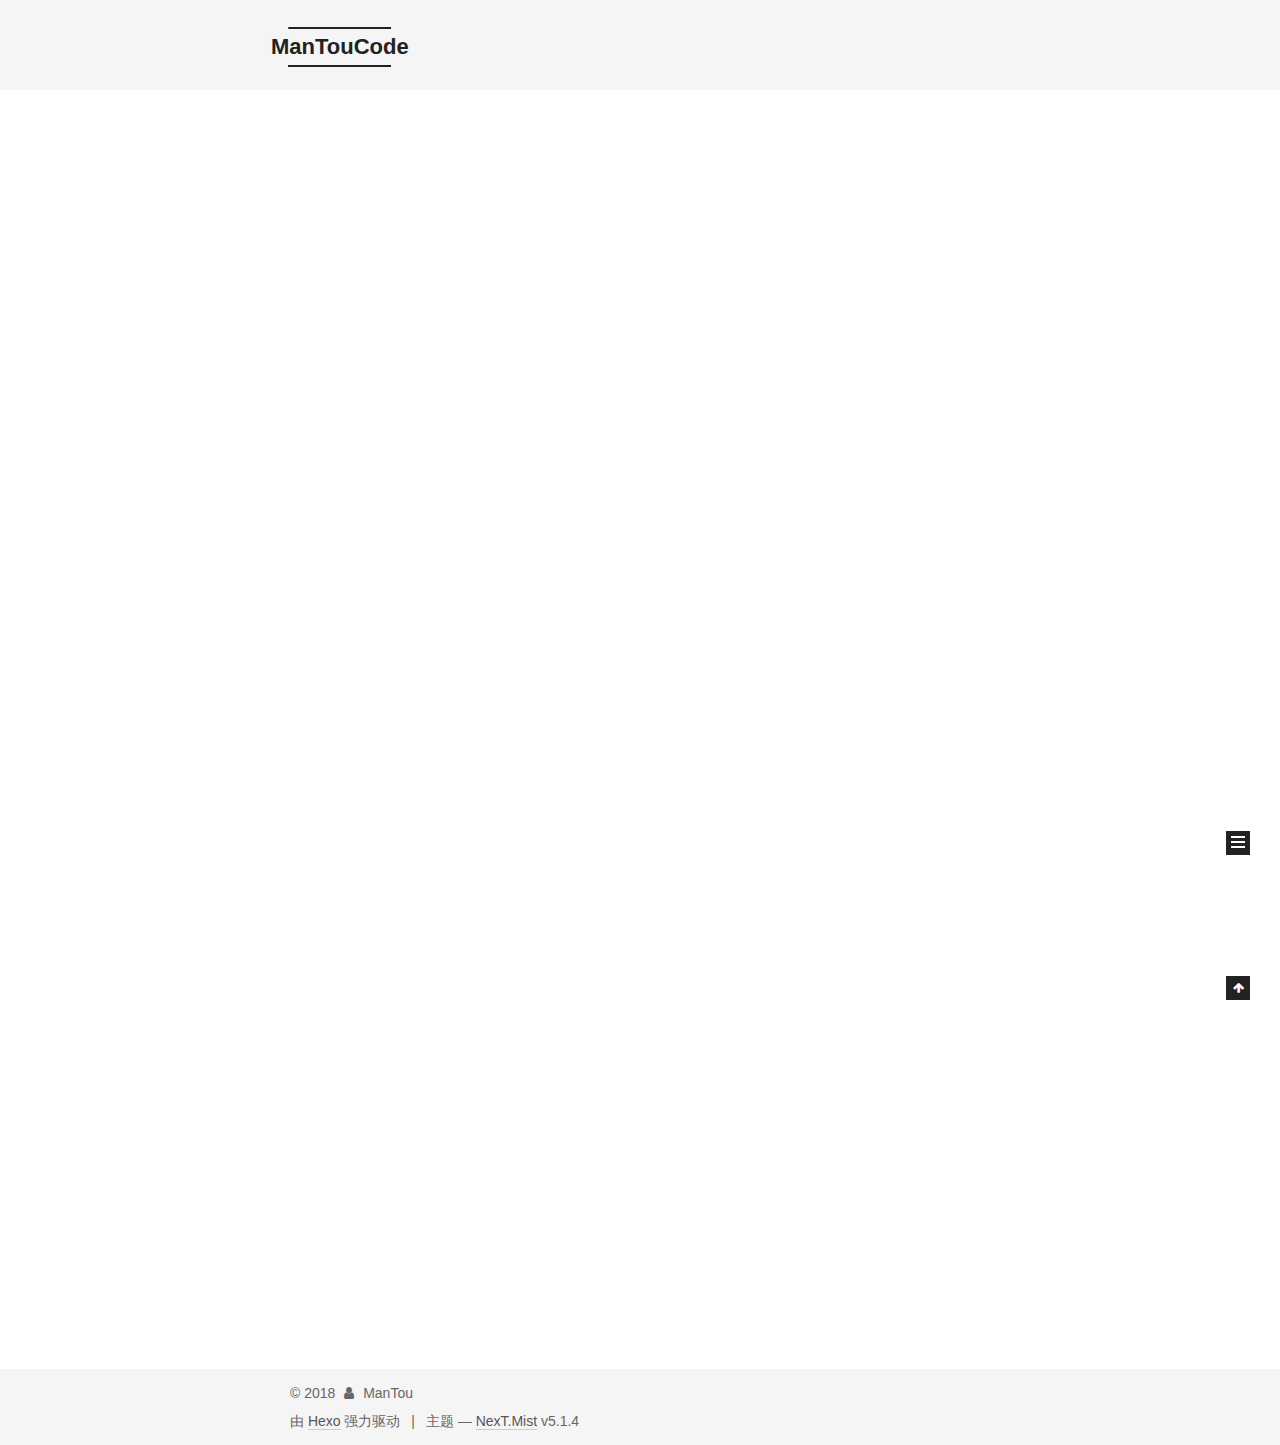
<file: index.html>
<!DOCTYPE html>



  


<html class="theme-next mist use-motion" lang="zh-Hans">
<head>
  <meta charset="UTF-8"/>
<meta http-equiv="X-UA-Compatible" content="IE=edge" />
<meta name="viewport" content="width=device-width, initial-scale=1, maximum-scale=1"/>
<meta name="theme-color" content="#222">









<meta http-equiv="Cache-Control" content="no-transform" />
<meta http-equiv="Cache-Control" content="no-siteapp" />
















  
  
  <link href="/lib/fancybox/source/jquery.fancybox.css?v=2.1.5" rel="stylesheet" type="text/css" />







<link href="/lib/font-awesome/css/font-awesome.min.css?v=4.6.2" rel="stylesheet" type="text/css" />

<link href="/css/main.css?v=5.1.4" rel="stylesheet" type="text/css" />


  <link rel="apple-touch-icon" sizes="180x180" href="/images/apple-touch-icon-next.png?v=5.1.4">


  <link rel="icon" type="image/png" sizes="32x32" href="/images/favicon-32x32-next.png?v=5.1.4">


  <link rel="icon" type="image/png" sizes="16x16" href="/images/favicon-16x16-next.png?v=5.1.4">


  <link rel="mask-icon" href="/images/logo.svg?v=5.1.4" color="#222">





  <meta name="keywords" content="Hexo, NexT,PHP,Python,Java" />










<meta name="description" content="记录生活 分享有用">
<meta property="og:type" content="website">
<meta property="og:title" content="ManTouCode">
<meta property="og:url" content="http://yoursite.com/index.html">
<meta property="og:site_name" content="ManTouCode">
<meta property="og:description" content="记录生活 分享有用">
<meta property="og:locale" content="zh-Hans">
<meta name="twitter:card" content="summary">
<meta name="twitter:title" content="ManTouCode">
<meta name="twitter:description" content="记录生活 分享有用">



<script type="text/javascript" id="hexo.configurations">
  var NexT = window.NexT || {};
  var CONFIG = {
    root: '/',
    scheme: 'Mist',
    version: '5.1.4',
    sidebar: {"position":"left","display":"post","offset":12,"b2t":false,"scrollpercent":false,"onmobile":false},
    fancybox: true,
    tabs: true,
    motion: {"enable":true,"async":false,"transition":{"post_block":"fadeIn","post_header":"slideDownIn","post_body":"slideDownIn","coll_header":"slideLeftIn","sidebar":"slideUpIn"}},
    duoshuo: {
      userId: '0',
      author: '博主'
    },
    algolia: {
      applicationID: '',
      apiKey: '',
      indexName: '',
      hits: {"per_page":10},
      labels: {"input_placeholder":"Search for Posts","hits_empty":"We didn't find any results for the search: ${query}","hits_stats":"${hits} results found in ${time} ms"}
    }
  };
</script>



  <link rel="canonical" href="http://yoursite.com/"/>





  <title>ManTouCode</title>
  








</head>

<body itemscope itemtype="http://schema.org/WebPage" lang="zh-Hans">

  
  
    
  

  <div class="container sidebar-position-left 
  page-home">
    <div class="headband"></div>

    <header id="header" class="header" itemscope itemtype="http://schema.org/WPHeader">
      <div class="header-inner"><div class="site-brand-wrapper">
  <div class="site-meta ">
    

    <div class="custom-logo-site-title">
      <a href="/"  class="brand" rel="start">
        <span class="logo-line-before"><i></i></span>
        <span class="site-title">ManTouCode</span>
        <span class="logo-line-after"><i></i></span>
      </a>
    </div>
      
        <p class="site-subtitle"></p>
      
  </div>

  <div class="site-nav-toggle">
    <button>
      <span class="btn-bar"></span>
      <span class="btn-bar"></span>
      <span class="btn-bar"></span>
    </button>
  </div>
</div>

<nav class="site-nav">
  

  
    <ul id="menu" class="menu">
      
        
        <li class="menu-item menu-item-home">
          <a href="/" rel="section">
            
              <i class="menu-item-icon fa fa-fw fa-home"></i> <br />
            
            首页
          </a>
        </li>
      
        
        <li class="menu-item menu-item-about">
          <a href="/about/" rel="section">
            
              <i class="menu-item-icon fa fa-fw fa-user"></i> <br />
            
            关于
          </a>
        </li>
      
        
        <li class="menu-item menu-item-tags">
          <a href="/tags/" rel="section">
            
              <i class="menu-item-icon fa fa-fw fa-tags"></i> <br />
            
            标签
          </a>
        </li>
      
        
        <li class="menu-item menu-item-categories">
          <a href="/categories/" rel="section">
            
              <i class="menu-item-icon fa fa-fw fa-th"></i> <br />
            
            分类
          </a>
        </li>
      
        
        <li class="menu-item menu-item-archives">
          <a href="/archives/" rel="section">
            
              <i class="menu-item-icon fa fa-fw fa-archive"></i> <br />
            
            归档
          </a>
        </li>
      

      
    </ul>
  

  
</nav>



 </div>
    </header>

    <main id="main" class="main">
      <div class="main-inner">
        <div class="content-wrap">
          <div id="content" class="content">
            
  <section id="posts" class="posts-expand">
    
      

  

  
  
  

  <article class="post post-type-normal" itemscope itemtype="http://schema.org/Article">
  
  
  
  <div class="post-block">
    <link itemprop="mainEntityOfPage" href="http://yoursite.com/2018/01/23/test-my-site/">

    <span hidden itemprop="author" itemscope itemtype="http://schema.org/Person">
      <meta itemprop="name" content="ManTou">
      <meta itemprop="description" content="">
      <meta itemprop="image" content="/images/avatar.gif">
    </span>

    <span hidden itemprop="publisher" itemscope itemtype="http://schema.org/Organization">
      <meta itemprop="name" content="ManTouCode">
    </span>

    
      <header class="post-header">

        
        
          <h1 class="post-title" itemprop="name headline">
                
                <a class="post-title-link" href="/2018/01/23/test-my-site/" itemprop="url">test_my_site</a></h1>
        

        <div class="post-meta">
          <span class="post-time">
            
              <span class="post-meta-item-icon">
                <i class="fa fa-calendar-o"></i>
              </span>
              
                <span class="post-meta-item-text">发表于</span>
              
              <time title="创建于" itemprop="dateCreated datePublished" datetime="2018-01-23T12:40:51+08:00">
                2018-01-23
              </time>
            

            

            
          </span>

          

          
            
          

          
          

          

          

          

        </div>
      </header>
    

    
    
    
    <div class="post-body" itemprop="articleBody">

      
      

      
        
          
            
          
        
      
    </div>
    
    
    

    

    

    

    <footer class="post-footer">
      

      

      

      
      
        <div class="post-eof"></div>
      
    </footer>
  </div>
  
  
  
  </article>


    
      

  

  
  
  

  <article class="post post-type-normal" itemscope itemtype="http://schema.org/Article">
  
  
  
  <div class="post-block">
    <link itemprop="mainEntityOfPage" href="http://yoursite.com/2018/01/23/hello-world/">

    <span hidden itemprop="author" itemscope itemtype="http://schema.org/Person">
      <meta itemprop="name" content="ManTou">
      <meta itemprop="description" content="">
      <meta itemprop="image" content="/images/avatar.gif">
    </span>

    <span hidden itemprop="publisher" itemscope itemtype="http://schema.org/Organization">
      <meta itemprop="name" content="ManTouCode">
    </span>

    
      <header class="post-header">

        
        
          <h1 class="post-title" itemprop="name headline">
                
                <a class="post-title-link" href="/2018/01/23/hello-world/" itemprop="url">Hello World</a></h1>
        

        <div class="post-meta">
          <span class="post-time">
            
              <span class="post-meta-item-icon">
                <i class="fa fa-calendar-o"></i>
              </span>
              
                <span class="post-meta-item-text">发表于</span>
              
              <time title="创建于" itemprop="dateCreated datePublished" datetime="2018-01-23T12:27:49+08:00">
                2018-01-23
              </time>
            

            

            
          </span>

          

          
            
          

          
          

          

          

          

        </div>
      </header>
    

    
    
    
    <div class="post-body" itemprop="articleBody">

      
      

      
        
          
            <p>Welcome to <a href="https://hexo.io/" target="_blank" rel="noopener">Hexo</a>! This is your very first post. Check <a href="https://hexo.io/docs/" target="_blank" rel="noopener">documentation</a> for more info. If you get any problems when using Hexo, you can find the answer in <a href="https://hexo.io/docs/troubleshooting.html" target="_blank" rel="noopener">troubleshooting</a> or you can ask me on <a href="https://github.com/hexojs/hexo/issues" target="_blank" rel="noopener">GitHub</a>.</p>
<h2 id="Quick-Start"><a href="#Quick-Start" class="headerlink" title="Quick Start"></a>Quick Start</h2><h3 id="Create-a-new-post"><a href="#Create-a-new-post" class="headerlink" title="Create a new post"></a>Create a new post</h3><figure class="highlight bash"><table><tr><td class="gutter"><pre><span class="line">1</span><br></pre></td><td class="code"><pre><span class="line">$ hexo new <span class="string">"My New Post"</span></span><br></pre></td></tr></table></figure>
<p>More info: <a href="https://hexo.io/docs/writing.html" target="_blank" rel="noopener">Writing</a></p>
<h3 id="Run-server"><a href="#Run-server" class="headerlink" title="Run server"></a>Run server</h3><figure class="highlight bash"><table><tr><td class="gutter"><pre><span class="line">1</span><br></pre></td><td class="code"><pre><span class="line">$ hexo server</span><br></pre></td></tr></table></figure>
<p>More info: <a href="https://hexo.io/docs/server.html" target="_blank" rel="noopener">Server</a></p>
<h3 id="Generate-static-files"><a href="#Generate-static-files" class="headerlink" title="Generate static files"></a>Generate static files</h3><figure class="highlight bash"><table><tr><td class="gutter"><pre><span class="line">1</span><br></pre></td><td class="code"><pre><span class="line">$ hexo generate</span><br></pre></td></tr></table></figure>
<p>More info: <a href="https://hexo.io/docs/generating.html" target="_blank" rel="noopener">Generating</a></p>
<h3 id="Deploy-to-remote-sites"><a href="#Deploy-to-remote-sites" class="headerlink" title="Deploy to remote sites"></a>Deploy to remote sites</h3><figure class="highlight bash"><table><tr><td class="gutter"><pre><span class="line">1</span><br></pre></td><td class="code"><pre><span class="line">$ hexo deploy</span><br></pre></td></tr></table></figure>
<p>More info: <a href="https://hexo.io/docs/deployment.html" target="_blank" rel="noopener">Deployment</a></p>

          
        
      
    </div>
    
    
    

    

    

    

    <footer class="post-footer">
      

      

      

      
      
        <div class="post-eof"></div>
      
    </footer>
  </div>
  
  
  
  </article>


    
  </section>

  


          </div>
          


          

        </div>
        
          
  
  <div class="sidebar-toggle">
    <div class="sidebar-toggle-line-wrap">
      <span class="sidebar-toggle-line sidebar-toggle-line-first"></span>
      <span class="sidebar-toggle-line sidebar-toggle-line-middle"></span>
      <span class="sidebar-toggle-line sidebar-toggle-line-last"></span>
    </div>
  </div>

  <aside id="sidebar" class="sidebar">
    
    <div class="sidebar-inner">

      

      

      <section class="site-overview-wrap sidebar-panel sidebar-panel-active">
        <div class="site-overview">
          <div class="site-author motion-element" itemprop="author" itemscope itemtype="http://schema.org/Person">
            
              <p class="site-author-name" itemprop="name">ManTou</p>
              <p class="site-description motion-element" itemprop="description">记录生活 分享有用</p>
          </div>

          <nav class="site-state motion-element">

            
              <div class="site-state-item site-state-posts">
              
                <a href="/archives/">
              
                  <span class="site-state-item-count">2</span>
                  <span class="site-state-item-name">日志</span>
                </a>
              </div>
            

            

            

          </nav>

          

          

          
          

          
          

          

        </div>
      </section>

      

      

    </div>
  </aside>


        
      </div>
    </main>

    <footer id="footer" class="footer">
      <div class="footer-inner">
        <div class="copyright">&copy; <span itemprop="copyrightYear">2018</span>
  <span class="with-love">
    <i class="fa fa-user"></i>
  </span>
  <span class="author" itemprop="copyrightHolder">ManTou</span>

  
</div>


  <div class="powered-by">由 <a class="theme-link" target="_blank" href="https://hexo.io">Hexo</a> 强力驱动</div>



  <span class="post-meta-divider">|</span>



  <div class="theme-info">主题 &mdash; <a class="theme-link" target="_blank" href="https://github.com/iissnan/hexo-theme-next">NexT.Mist</a> v5.1.4</div>




        







        
      </div>
    </footer>

    
      <div class="back-to-top">
        <i class="fa fa-arrow-up"></i>
        
      </div>
    

    

  </div>

  

<script type="text/javascript">
  if (Object.prototype.toString.call(window.Promise) !== '[object Function]') {
    window.Promise = null;
  }
</script>









  












  
  
    <script type="text/javascript" src="/lib/jquery/index.js?v=2.1.3"></script>
  

  
  
    <script type="text/javascript" src="/lib/fastclick/lib/fastclick.min.js?v=1.0.6"></script>
  

  
  
    <script type="text/javascript" src="/lib/jquery_lazyload/jquery.lazyload.js?v=1.9.7"></script>
  

  
  
    <script type="text/javascript" src="/lib/velocity/velocity.min.js?v=1.2.1"></script>
  

  
  
    <script type="text/javascript" src="/lib/velocity/velocity.ui.min.js?v=1.2.1"></script>
  

  
  
    <script type="text/javascript" src="/lib/fancybox/source/jquery.fancybox.pack.js?v=2.1.5"></script>
  


  


  <script type="text/javascript" src="/js/src/utils.js?v=5.1.4"></script>

  <script type="text/javascript" src="/js/src/motion.js?v=5.1.4"></script>



  
  

  

  


  <script type="text/javascript" src="/js/src/bootstrap.js?v=5.1.4"></script>



  


  




	





  





  












  





  

  

  

  
  

  

  

  

</body>
</html>
</file>
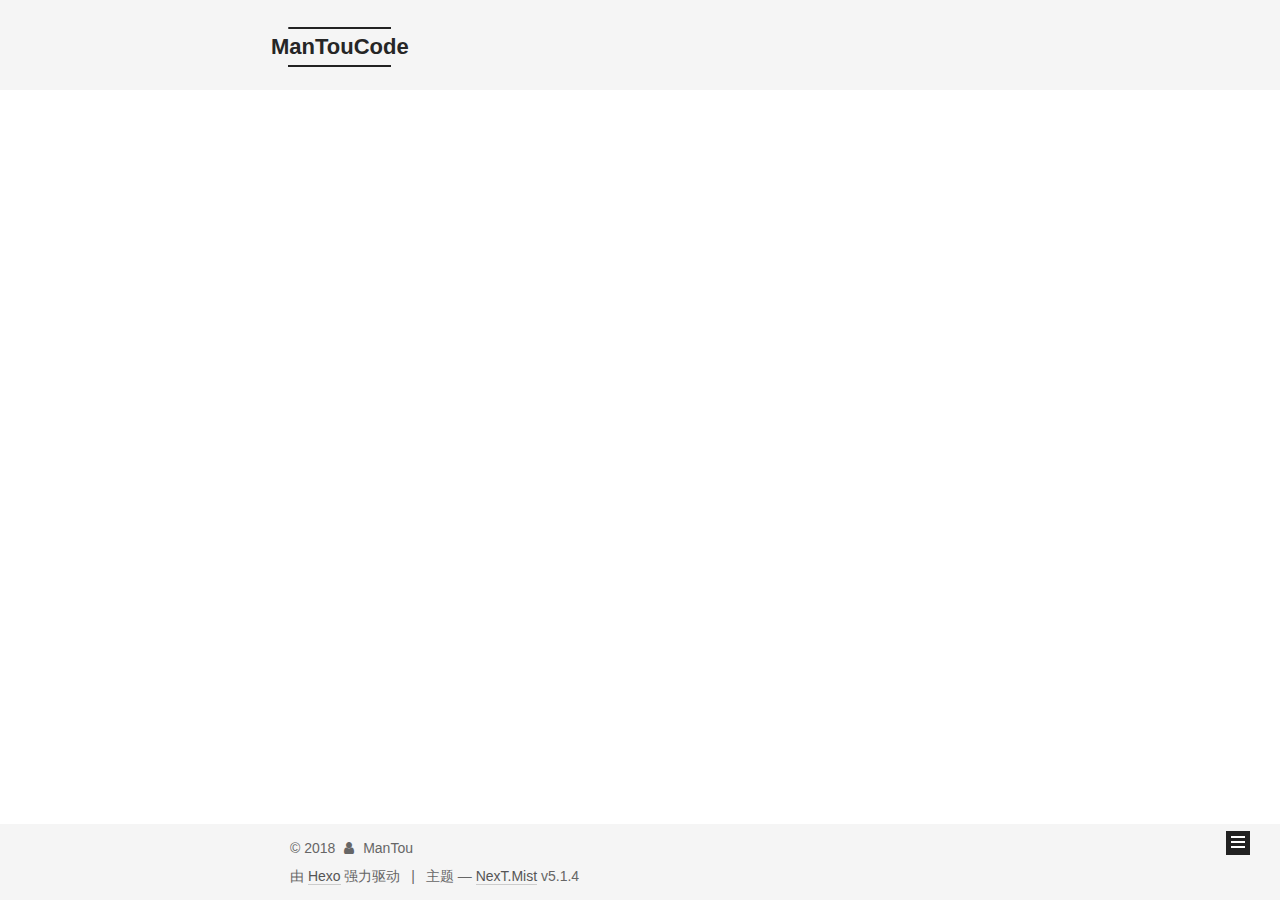
<file: archives/index.html>
<!DOCTYPE html>



  


<html class="theme-next mist use-motion" lang="zh-Hans">
<head>
  <meta charset="UTF-8"/>
<meta http-equiv="X-UA-Compatible" content="IE=edge" />
<meta name="viewport" content="width=device-width, initial-scale=1, maximum-scale=1"/>
<meta name="theme-color" content="#222">









<meta http-equiv="Cache-Control" content="no-transform" />
<meta http-equiv="Cache-Control" content="no-siteapp" />
















  
  
  <link href="/lib/fancybox/source/jquery.fancybox.css?v=2.1.5" rel="stylesheet" type="text/css" />







<link href="/lib/font-awesome/css/font-awesome.min.css?v=4.6.2" rel="stylesheet" type="text/css" />

<link href="/css/main.css?v=5.1.4" rel="stylesheet" type="text/css" />


  <link rel="apple-touch-icon" sizes="180x180" href="/images/apple-touch-icon-next.png?v=5.1.4">


  <link rel="icon" type="image/png" sizes="32x32" href="/images/favicon-32x32-next.png?v=5.1.4">


  <link rel="icon" type="image/png" sizes="16x16" href="/images/favicon-16x16-next.png?v=5.1.4">


  <link rel="mask-icon" href="/images/logo.svg?v=5.1.4" color="#222">





  <meta name="keywords" content="Hexo, NexT,PHP,Python,Java" />










<meta name="description" content="记录生活 分享有用">
<meta property="og:type" content="website">
<meta property="og:title" content="ManTouCode">
<meta property="og:url" content="http://yoursite.com/archives/index.html">
<meta property="og:site_name" content="ManTouCode">
<meta property="og:description" content="记录生活 分享有用">
<meta property="og:locale" content="zh-Hans">
<meta name="twitter:card" content="summary">
<meta name="twitter:title" content="ManTouCode">
<meta name="twitter:description" content="记录生活 分享有用">



<script type="text/javascript" id="hexo.configurations">
  var NexT = window.NexT || {};
  var CONFIG = {
    root: '/',
    scheme: 'Mist',
    version: '5.1.4',
    sidebar: {"position":"left","display":"post","offset":12,"b2t":false,"scrollpercent":false,"onmobile":false},
    fancybox: true,
    tabs: true,
    motion: {"enable":true,"async":false,"transition":{"post_block":"fadeIn","post_header":"slideDownIn","post_body":"slideDownIn","coll_header":"slideLeftIn","sidebar":"slideUpIn"}},
    duoshuo: {
      userId: '0',
      author: '博主'
    },
    algolia: {
      applicationID: '',
      apiKey: '',
      indexName: '',
      hits: {"per_page":10},
      labels: {"input_placeholder":"Search for Posts","hits_empty":"We didn't find any results for the search: ${query}","hits_stats":"${hits} results found in ${time} ms"}
    }
  };
</script>



  <link rel="canonical" href="http://yoursite.com/archives/"/>





  <title>归档 | ManTouCode</title>
  








</head>

<body itemscope itemtype="http://schema.org/WebPage" lang="zh-Hans">

  
  
    
  

  <div class="container sidebar-position-left page-archive">
    <div class="headband"></div>

    <header id="header" class="header" itemscope itemtype="http://schema.org/WPHeader">
      <div class="header-inner"><div class="site-brand-wrapper">
  <div class="site-meta ">
    

    <div class="custom-logo-site-title">
      <a href="/"  class="brand" rel="start">
        <span class="logo-line-before"><i></i></span>
        <span class="site-title">ManTouCode</span>
        <span class="logo-line-after"><i></i></span>
      </a>
    </div>
      
        <p class="site-subtitle"></p>
      
  </div>

  <div class="site-nav-toggle">
    <button>
      <span class="btn-bar"></span>
      <span class="btn-bar"></span>
      <span class="btn-bar"></span>
    </button>
  </div>
</div>

<nav class="site-nav">
  

  
    <ul id="menu" class="menu">
      
        
        <li class="menu-item menu-item-home">
          <a href="/" rel="section">
            
              <i class="menu-item-icon fa fa-fw fa-home"></i> <br />
            
            首页
          </a>
        </li>
      
        
        <li class="menu-item menu-item-about">
          <a href="/about/" rel="section">
            
              <i class="menu-item-icon fa fa-fw fa-user"></i> <br />
            
            关于
          </a>
        </li>
      
        
        <li class="menu-item menu-item-tags">
          <a href="/tags/" rel="section">
            
              <i class="menu-item-icon fa fa-fw fa-tags"></i> <br />
            
            标签
          </a>
        </li>
      
        
        <li class="menu-item menu-item-categories">
          <a href="/categories/" rel="section">
            
              <i class="menu-item-icon fa fa-fw fa-th"></i> <br />
            
            分类
          </a>
        </li>
      
        
        <li class="menu-item menu-item-archives">
          <a href="/archives/" rel="section">
            
              <i class="menu-item-icon fa fa-fw fa-archive"></i> <br />
            
            归档
          </a>
        </li>
      

      
    </ul>
  

  
</nav>



 </div>
    </header>

    <main id="main" class="main">
      <div class="main-inner">
        <div class="content-wrap">
          <div id="content" class="content">
            

  
  
  
  <div class="post-block archive">
    <div id="posts" class="posts-collapse">
      <span class="archive-move-on"></span>

      <span class="archive-page-counter">
        
        
        
          
        
        嗯..! 目前共计 2 篇日志。 继续努力。
      </span>

      

        
        
        

        
          
          <div class="collection-title">
            <h1 class="archive-year" id="archive-year-2018">2018</h1>
          </div>
        
        

        

  <article class="post post-type-normal" itemscope itemtype="http://schema.org/Article">
    <header class="post-header">

      <h2 class="post-title">
        
            <a class="post-title-link" href="/2018/01/23/test-my-site/" itemprop="url">
              
                <span itemprop="name">test_my_site</span>
              
            </a>
        
      </h2>

      <div class="post-meta">
        <time class="post-time" itemprop="dateCreated"
              datetime="2018-01-23T12:40:51+08:00"
              content="2018-01-23" >
          01-23
        </time>
      </div>

    </header>
  </article>



      

        
        
        

        
        

        

  <article class="post post-type-normal" itemscope itemtype="http://schema.org/Article">
    <header class="post-header">

      <h2 class="post-title">
        
            <a class="post-title-link" href="/2018/01/23/hello-world/" itemprop="url">
              
                <span itemprop="name">Hello World</span>
              
            </a>
        
      </h2>

      <div class="post-meta">
        <time class="post-time" itemprop="dateCreated"
              datetime="2018-01-23T12:27:49+08:00"
              content="2018-01-23" >
          01-23
        </time>
      </div>

    </header>
  </article>



      

    </div>
  </div>
  
  
  

  



          </div>
          


          

        </div>
        
          
  
  <div class="sidebar-toggle">
    <div class="sidebar-toggle-line-wrap">
      <span class="sidebar-toggle-line sidebar-toggle-line-first"></span>
      <span class="sidebar-toggle-line sidebar-toggle-line-middle"></span>
      <span class="sidebar-toggle-line sidebar-toggle-line-last"></span>
    </div>
  </div>

  <aside id="sidebar" class="sidebar">
    
    <div class="sidebar-inner">

      

      

      <section class="site-overview-wrap sidebar-panel sidebar-panel-active">
        <div class="site-overview">
          <div class="site-author motion-element" itemprop="author" itemscope itemtype="http://schema.org/Person">
            
              <p class="site-author-name" itemprop="name">ManTou</p>
              <p class="site-description motion-element" itemprop="description">记录生活 分享有用</p>
          </div>

          <nav class="site-state motion-element">

            
              <div class="site-state-item site-state-posts">
              
                <a href="/archives/">
              
                  <span class="site-state-item-count">2</span>
                  <span class="site-state-item-name">日志</span>
                </a>
              </div>
            

            

            

          </nav>

          

          

          
          

          
          

          

        </div>
      </section>

      

      

    </div>
  </aside>


        
      </div>
    </main>

    <footer id="footer" class="footer">
      <div class="footer-inner">
        <div class="copyright">&copy; <span itemprop="copyrightYear">2018</span>
  <span class="with-love">
    <i class="fa fa-user"></i>
  </span>
  <span class="author" itemprop="copyrightHolder">ManTou</span>

  
</div>


  <div class="powered-by">由 <a class="theme-link" target="_blank" href="https://hexo.io">Hexo</a> 强力驱动</div>



  <span class="post-meta-divider">|</span>



  <div class="theme-info">主题 &mdash; <a class="theme-link" target="_blank" href="https://github.com/iissnan/hexo-theme-next">NexT.Mist</a> v5.1.4</div>




        







        
      </div>
    </footer>

    
      <div class="back-to-top">
        <i class="fa fa-arrow-up"></i>
        
      </div>
    

    

  </div>

  

<script type="text/javascript">
  if (Object.prototype.toString.call(window.Promise) !== '[object Function]') {
    window.Promise = null;
  }
</script>









  












  
  
    <script type="text/javascript" src="/lib/jquery/index.js?v=2.1.3"></script>
  

  
  
    <script type="text/javascript" src="/lib/fastclick/lib/fastclick.min.js?v=1.0.6"></script>
  

  
  
    <script type="text/javascript" src="/lib/jquery_lazyload/jquery.lazyload.js?v=1.9.7"></script>
  

  
  
    <script type="text/javascript" src="/lib/velocity/velocity.min.js?v=1.2.1"></script>
  

  
  
    <script type="text/javascript" src="/lib/velocity/velocity.ui.min.js?v=1.2.1"></script>
  

  
  
    <script type="text/javascript" src="/lib/fancybox/source/jquery.fancybox.pack.js?v=2.1.5"></script>
  


  


  <script type="text/javascript" src="/js/src/utils.js?v=5.1.4"></script>

  <script type="text/javascript" src="/js/src/motion.js?v=5.1.4"></script>



  
  

  

  


  <script type="text/javascript" src="/js/src/bootstrap.js?v=5.1.4"></script>



  


  




	





  





  












  





  

  

  

  
  

  

  

  

</body>
</html>
</file>
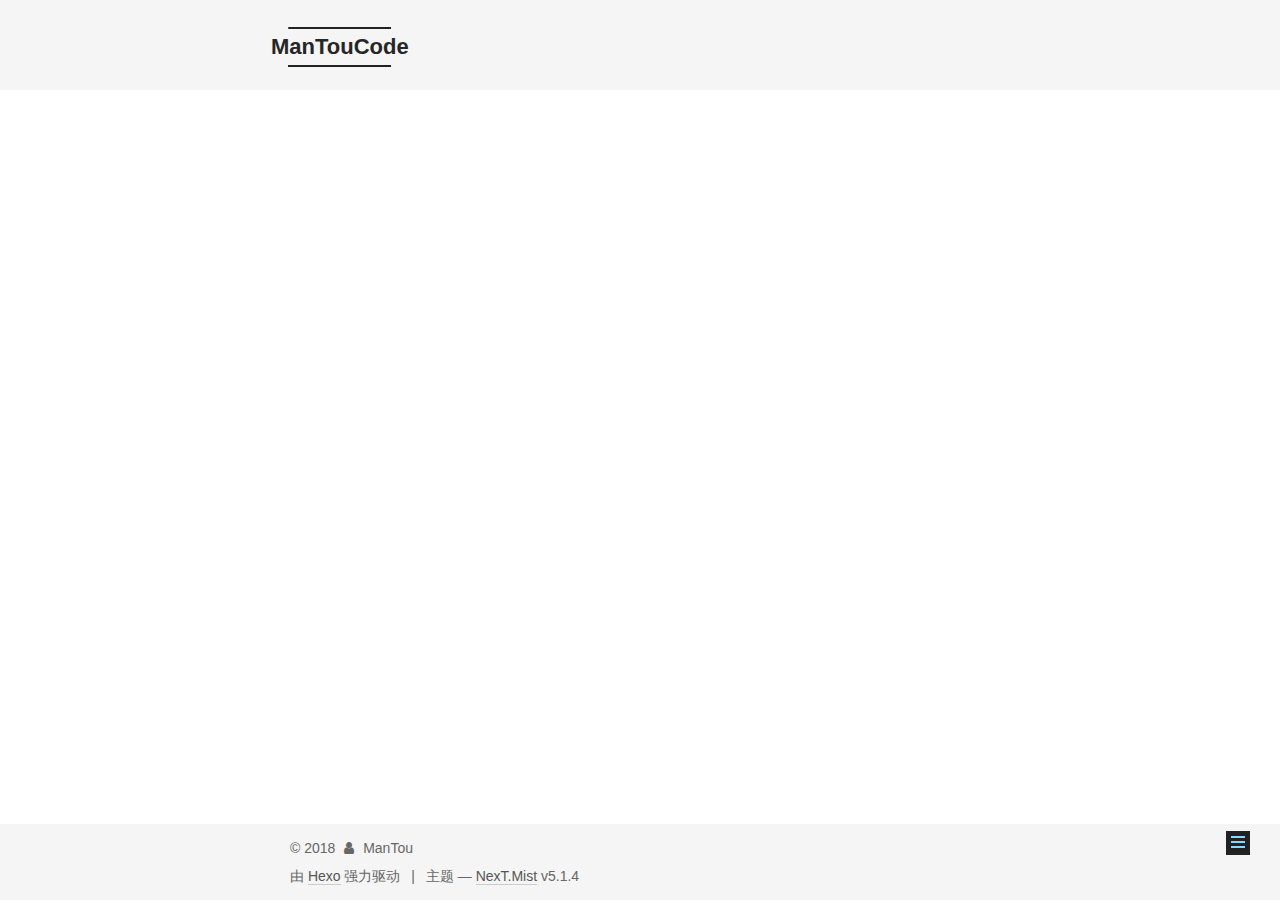
<file: categories/index.html>
<!DOCTYPE html>



  


<html class="theme-next mist use-motion" lang="zh-Hans">
<head>
  <meta charset="UTF-8"/>
<meta http-equiv="X-UA-Compatible" content="IE=edge" />
<meta name="viewport" content="width=device-width, initial-scale=1, maximum-scale=1"/>
<meta name="theme-color" content="#222">









<meta http-equiv="Cache-Control" content="no-transform" />
<meta http-equiv="Cache-Control" content="no-siteapp" />
















  
  
  <link href="/lib/fancybox/source/jquery.fancybox.css?v=2.1.5" rel="stylesheet" type="text/css" />







<link href="/lib/font-awesome/css/font-awesome.min.css?v=4.6.2" rel="stylesheet" type="text/css" />

<link href="/css/main.css?v=5.1.4" rel="stylesheet" type="text/css" />


  <link rel="apple-touch-icon" sizes="180x180" href="/images/apple-touch-icon-next.png?v=5.1.4">


  <link rel="icon" type="image/png" sizes="32x32" href="/images/favicon-32x32-next.png?v=5.1.4">


  <link rel="icon" type="image/png" sizes="16x16" href="/images/favicon-16x16-next.png?v=5.1.4">


  <link rel="mask-icon" href="/images/logo.svg?v=5.1.4" color="#222">





  <meta name="keywords" content="Hexo, NexT,PHP,Python,Java" />










<meta name="description" content="记录生活 分享有用">
<meta property="og:type" content="website">
<meta property="og:title" content="categories">
<meta property="og:url" content="http://yoursite.com/categories/index.html">
<meta property="og:site_name" content="ManTouCode">
<meta property="og:description" content="记录生活 分享有用">
<meta property="og:locale" content="zh-Hans">
<meta property="og:updated_time" content="2018-01-23T14:09:26.859Z">
<meta name="twitter:card" content="summary">
<meta name="twitter:title" content="categories">
<meta name="twitter:description" content="记录生活 分享有用">



<script type="text/javascript" id="hexo.configurations">
  var NexT = window.NexT || {};
  var CONFIG = {
    root: '/',
    scheme: 'Mist',
    version: '5.1.4',
    sidebar: {"position":"left","display":"post","offset":12,"b2t":false,"scrollpercent":false,"onmobile":false},
    fancybox: true,
    tabs: true,
    motion: {"enable":true,"async":false,"transition":{"post_block":"fadeIn","post_header":"slideDownIn","post_body":"slideDownIn","coll_header":"slideLeftIn","sidebar":"slideUpIn"}},
    duoshuo: {
      userId: '0',
      author: '博主'
    },
    algolia: {
      applicationID: '',
      apiKey: '',
      indexName: '',
      hits: {"per_page":10},
      labels: {"input_placeholder":"Search for Posts","hits_empty":"We didn't find any results for the search: ${query}","hits_stats":"${hits} results found in ${time} ms"}
    }
  };
</script>



  <link rel="canonical" href="http://yoursite.com/categories/"/>





  <title>categories | ManTouCode</title>
  








</head>

<body itemscope itemtype="http://schema.org/WebPage" lang="zh-Hans">

  
  
    
  

  <div class="container sidebar-position-left page-post-detail">
    <div class="headband"></div>

    <header id="header" class="header" itemscope itemtype="http://schema.org/WPHeader">
      <div class="header-inner"><div class="site-brand-wrapper">
  <div class="site-meta ">
    

    <div class="custom-logo-site-title">
      <a href="/"  class="brand" rel="start">
        <span class="logo-line-before"><i></i></span>
        <span class="site-title">ManTouCode</span>
        <span class="logo-line-after"><i></i></span>
      </a>
    </div>
      
        <p class="site-subtitle"></p>
      
  </div>

  <div class="site-nav-toggle">
    <button>
      <span class="btn-bar"></span>
      <span class="btn-bar"></span>
      <span class="btn-bar"></span>
    </button>
  </div>
</div>

<nav class="site-nav">
  

  
    <ul id="menu" class="menu">
      
        
        <li class="menu-item menu-item-home">
          <a href="/" rel="section">
            
              <i class="menu-item-icon fa fa-fw fa-home"></i> <br />
            
            首页
          </a>
        </li>
      
        
        <li class="menu-item menu-item-about">
          <a href="/about/" rel="section">
            
              <i class="menu-item-icon fa fa-fw fa-user"></i> <br />
            
            关于
          </a>
        </li>
      
        
        <li class="menu-item menu-item-tags">
          <a href="/tags/" rel="section">
            
              <i class="menu-item-icon fa fa-fw fa-tags"></i> <br />
            
            标签
          </a>
        </li>
      
        
        <li class="menu-item menu-item-categories">
          <a href="/categories/" rel="section">
            
              <i class="menu-item-icon fa fa-fw fa-th"></i> <br />
            
            分类
          </a>
        </li>
      
        
        <li class="menu-item menu-item-archives">
          <a href="/archives/" rel="section">
            
              <i class="menu-item-icon fa fa-fw fa-archive"></i> <br />
            
            归档
          </a>
        </li>
      

      
    </ul>
  

  
</nav>



 </div>
    </header>

    <main id="main" class="main">
      <div class="main-inner">
        <div class="content-wrap">
          <div id="content" class="content">
            

  <div id="posts" class="posts-expand">
    
    
    
    <div class="post-block page">
      <header class="post-header">

	<h1 class="post-title" itemprop="name headline">categories</h1>



</header>

      
      
      
      <div class="post-body">
        
        
          <div class="category-all-page">
            <div class="category-all-title">
                暂无分类
            </div>
            <div class="category-all">
              
            </div>
          </div>
        
      </div>
      
      
      
    </div>
    
    
    
  </div>


          </div>
          


          

  



        </div>
        
          
  
  <div class="sidebar-toggle">
    <div class="sidebar-toggle-line-wrap">
      <span class="sidebar-toggle-line sidebar-toggle-line-first"></span>
      <span class="sidebar-toggle-line sidebar-toggle-line-middle"></span>
      <span class="sidebar-toggle-line sidebar-toggle-line-last"></span>
    </div>
  </div>

  <aside id="sidebar" class="sidebar">
    
    <div class="sidebar-inner">

      

      

      <section class="site-overview-wrap sidebar-panel sidebar-panel-active">
        <div class="site-overview">
          <div class="site-author motion-element" itemprop="author" itemscope itemtype="http://schema.org/Person">
            
              <p class="site-author-name" itemprop="name">ManTou</p>
              <p class="site-description motion-element" itemprop="description">记录生活 分享有用</p>
          </div>

          <nav class="site-state motion-element">

            
              <div class="site-state-item site-state-posts">
              
                <a href="/archives/">
              
                  <span class="site-state-item-count">2</span>
                  <span class="site-state-item-name">日志</span>
                </a>
              </div>
            

            

            

          </nav>

          

          

          
          

          
          

          

        </div>
      </section>

      

      

    </div>
  </aside>


        
      </div>
    </main>

    <footer id="footer" class="footer">
      <div class="footer-inner">
        <div class="copyright">&copy; <span itemprop="copyrightYear">2018</span>
  <span class="with-love">
    <i class="fa fa-user"></i>
  </span>
  <span class="author" itemprop="copyrightHolder">ManTou</span>

  
</div>


  <div class="powered-by">由 <a class="theme-link" target="_blank" href="https://hexo.io">Hexo</a> 强力驱动</div>



  <span class="post-meta-divider">|</span>



  <div class="theme-info">主题 &mdash; <a class="theme-link" target="_blank" href="https://github.com/iissnan/hexo-theme-next">NexT.Mist</a> v5.1.4</div>




        







        
      </div>
    </footer>

    
      <div class="back-to-top">
        <i class="fa fa-arrow-up"></i>
        
      </div>
    

    

  </div>

  

<script type="text/javascript">
  if (Object.prototype.toString.call(window.Promise) !== '[object Function]') {
    window.Promise = null;
  }
</script>









  












  
  
    <script type="text/javascript" src="/lib/jquery/index.js?v=2.1.3"></script>
  

  
  
    <script type="text/javascript" src="/lib/fastclick/lib/fastclick.min.js?v=1.0.6"></script>
  

  
  
    <script type="text/javascript" src="/lib/jquery_lazyload/jquery.lazyload.js?v=1.9.7"></script>
  

  
  
    <script type="text/javascript" src="/lib/velocity/velocity.min.js?v=1.2.1"></script>
  

  
  
    <script type="text/javascript" src="/lib/velocity/velocity.ui.min.js?v=1.2.1"></script>
  

  
  
    <script type="text/javascript" src="/lib/fancybox/source/jquery.fancybox.pack.js?v=2.1.5"></script>
  


  


  <script type="text/javascript" src="/js/src/utils.js?v=5.1.4"></script>

  <script type="text/javascript" src="/js/src/motion.js?v=5.1.4"></script>



  
  

  
  <script type="text/javascript" src="/js/src/scrollspy.js?v=5.1.4"></script>
<script type="text/javascript" src="/js/src/post-details.js?v=5.1.4"></script>



  


  <script type="text/javascript" src="/js/src/bootstrap.js?v=5.1.4"></script>



  


  




	





  





  












  





  

  

  

  
  

  

  

  

</body>
</html>
</file>
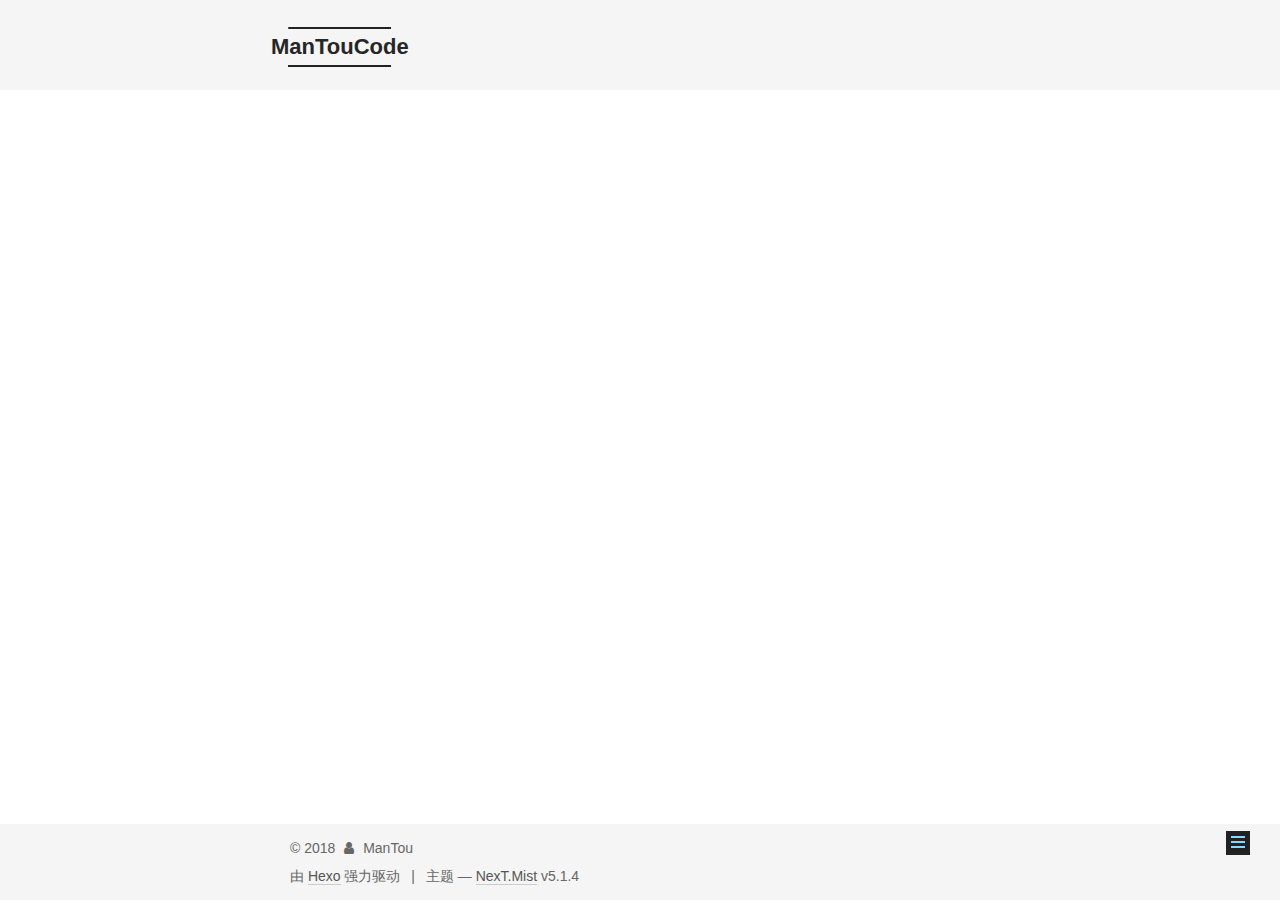
<file: tags/index.html>
<!DOCTYPE html>



  


<html class="theme-next mist use-motion" lang="zh-Hans">
<head>
  <meta charset="UTF-8"/>
<meta http-equiv="X-UA-Compatible" content="IE=edge" />
<meta name="viewport" content="width=device-width, initial-scale=1, maximum-scale=1"/>
<meta name="theme-color" content="#222">









<meta http-equiv="Cache-Control" content="no-transform" />
<meta http-equiv="Cache-Control" content="no-siteapp" />
















  
  
  <link href="/lib/fancybox/source/jquery.fancybox.css?v=2.1.5" rel="stylesheet" type="text/css" />







<link href="/lib/font-awesome/css/font-awesome.min.css?v=4.6.2" rel="stylesheet" type="text/css" />

<link href="/css/main.css?v=5.1.4" rel="stylesheet" type="text/css" />


  <link rel="apple-touch-icon" sizes="180x180" href="/images/apple-touch-icon-next.png?v=5.1.4">


  <link rel="icon" type="image/png" sizes="32x32" href="/images/favicon-32x32-next.png?v=5.1.4">


  <link rel="icon" type="image/png" sizes="16x16" href="/images/favicon-16x16-next.png?v=5.1.4">


  <link rel="mask-icon" href="/images/logo.svg?v=5.1.4" color="#222">





  <meta name="keywords" content="Hexo, NexT,PHP,Python,Java" />










<meta name="description" content="记录生活 分享有用">
<meta property="og:type" content="website">
<meta property="og:title" content="tags">
<meta property="og:url" content="http://yoursite.com/tags/index.html">
<meta property="og:site_name" content="ManTouCode">
<meta property="og:description" content="记录生活 分享有用">
<meta property="og:locale" content="zh-Hans">
<meta property="og:updated_time" content="2018-01-23T13:53:52.176Z">
<meta name="twitter:card" content="summary">
<meta name="twitter:title" content="tags">
<meta name="twitter:description" content="记录生活 分享有用">



<script type="text/javascript" id="hexo.configurations">
  var NexT = window.NexT || {};
  var CONFIG = {
    root: '/',
    scheme: 'Mist',
    version: '5.1.4',
    sidebar: {"position":"left","display":"post","offset":12,"b2t":false,"scrollpercent":false,"onmobile":false},
    fancybox: true,
    tabs: true,
    motion: {"enable":true,"async":false,"transition":{"post_block":"fadeIn","post_header":"slideDownIn","post_body":"slideDownIn","coll_header":"slideLeftIn","sidebar":"slideUpIn"}},
    duoshuo: {
      userId: '0',
      author: '博主'
    },
    algolia: {
      applicationID: '',
      apiKey: '',
      indexName: '',
      hits: {"per_page":10},
      labels: {"input_placeholder":"Search for Posts","hits_empty":"We didn't find any results for the search: ${query}","hits_stats":"${hits} results found in ${time} ms"}
    }
  };
</script>



  <link rel="canonical" href="http://yoursite.com/tags/"/>





  <title>tags | ManTouCode</title>
  








</head>

<body itemscope itemtype="http://schema.org/WebPage" lang="zh-Hans">

  
  
    
  

  <div class="container sidebar-position-left page-post-detail">
    <div class="headband"></div>

    <header id="header" class="header" itemscope itemtype="http://schema.org/WPHeader">
      <div class="header-inner"><div class="site-brand-wrapper">
  <div class="site-meta ">
    

    <div class="custom-logo-site-title">
      <a href="/"  class="brand" rel="start">
        <span class="logo-line-before"><i></i></span>
        <span class="site-title">ManTouCode</span>
        <span class="logo-line-after"><i></i></span>
      </a>
    </div>
      
        <p class="site-subtitle"></p>
      
  </div>

  <div class="site-nav-toggle">
    <button>
      <span class="btn-bar"></span>
      <span class="btn-bar"></span>
      <span class="btn-bar"></span>
    </button>
  </div>
</div>

<nav class="site-nav">
  

  
    <ul id="menu" class="menu">
      
        
        <li class="menu-item menu-item-home">
          <a href="/" rel="section">
            
              <i class="menu-item-icon fa fa-fw fa-home"></i> <br />
            
            首页
          </a>
        </li>
      
        
        <li class="menu-item menu-item-about">
          <a href="/about/" rel="section">
            
              <i class="menu-item-icon fa fa-fw fa-user"></i> <br />
            
            关于
          </a>
        </li>
      
        
        <li class="menu-item menu-item-tags">
          <a href="/tags/" rel="section">
            
              <i class="menu-item-icon fa fa-fw fa-tags"></i> <br />
            
            标签
          </a>
        </li>
      
        
        <li class="menu-item menu-item-categories">
          <a href="/categories/" rel="section">
            
              <i class="menu-item-icon fa fa-fw fa-th"></i> <br />
            
            分类
          </a>
        </li>
      
        
        <li class="menu-item menu-item-archives">
          <a href="/archives/" rel="section">
            
              <i class="menu-item-icon fa fa-fw fa-archive"></i> <br />
            
            归档
          </a>
        </li>
      

      
    </ul>
  

  
</nav>



 </div>
    </header>

    <main id="main" class="main">
      <div class="main-inner">
        <div class="content-wrap">
          <div id="content" class="content">
            

  <div id="posts" class="posts-expand">
    
    
    
    <div class="post-block page">
      <header class="post-header">

	<h1 class="post-title" itemprop="name headline">tags</h1>



</header>

      
      
      
      <div class="post-body">
        
        
          <div class="tag-cloud">
            <div class="tag-cloud-title">
                暂无标签
            </div>
            <div class="tag-cloud-tags">
              
            </div>
          </div>
        
      </div>
      
      
      
    </div>
    
    
    
  </div>


          </div>
          


          

        </div>
        
          
  
  <div class="sidebar-toggle">
    <div class="sidebar-toggle-line-wrap">
      <span class="sidebar-toggle-line sidebar-toggle-line-first"></span>
      <span class="sidebar-toggle-line sidebar-toggle-line-middle"></span>
      <span class="sidebar-toggle-line sidebar-toggle-line-last"></span>
    </div>
  </div>

  <aside id="sidebar" class="sidebar">
    
    <div class="sidebar-inner">

      

      

      <section class="site-overview-wrap sidebar-panel sidebar-panel-active">
        <div class="site-overview">
          <div class="site-author motion-element" itemprop="author" itemscope itemtype="http://schema.org/Person">
            
              <p class="site-author-name" itemprop="name">ManTou</p>
              <p class="site-description motion-element" itemprop="description">记录生活 分享有用</p>
          </div>

          <nav class="site-state motion-element">

            
              <div class="site-state-item site-state-posts">
              
                <a href="/archives/">
              
                  <span class="site-state-item-count">2</span>
                  <span class="site-state-item-name">日志</span>
                </a>
              </div>
            

            

            

          </nav>

          

          

          
          

          
          

          

        </div>
      </section>

      

      

    </div>
  </aside>


        
      </div>
    </main>

    <footer id="footer" class="footer">
      <div class="footer-inner">
        <div class="copyright">&copy; <span itemprop="copyrightYear">2018</span>
  <span class="with-love">
    <i class="fa fa-user"></i>
  </span>
  <span class="author" itemprop="copyrightHolder">ManTou</span>

  
</div>


  <div class="powered-by">由 <a class="theme-link" target="_blank" href="https://hexo.io">Hexo</a> 强力驱动</div>



  <span class="post-meta-divider">|</span>



  <div class="theme-info">主题 &mdash; <a class="theme-link" target="_blank" href="https://github.com/iissnan/hexo-theme-next">NexT.Mist</a> v5.1.4</div>




        







        
      </div>
    </footer>

    
      <div class="back-to-top">
        <i class="fa fa-arrow-up"></i>
        
      </div>
    

    

  </div>

  

<script type="text/javascript">
  if (Object.prototype.toString.call(window.Promise) !== '[object Function]') {
    window.Promise = null;
  }
</script>









  












  
  
    <script type="text/javascript" src="/lib/jquery/index.js?v=2.1.3"></script>
  

  
  
    <script type="text/javascript" src="/lib/fastclick/lib/fastclick.min.js?v=1.0.6"></script>
  

  
  
    <script type="text/javascript" src="/lib/jquery_lazyload/jquery.lazyload.js?v=1.9.7"></script>
  

  
  
    <script type="text/javascript" src="/lib/velocity/velocity.min.js?v=1.2.1"></script>
  

  
  
    <script type="text/javascript" src="/lib/velocity/velocity.ui.min.js?v=1.2.1"></script>
  

  
  
    <script type="text/javascript" src="/lib/fancybox/source/jquery.fancybox.pack.js?v=2.1.5"></script>
  


  


  <script type="text/javascript" src="/js/src/utils.js?v=5.1.4"></script>

  <script type="text/javascript" src="/js/src/motion.js?v=5.1.4"></script>



  
  

  
  <script type="text/javascript" src="/js/src/scrollspy.js?v=5.1.4"></script>
<script type="text/javascript" src="/js/src/post-details.js?v=5.1.4"></script>



  


  <script type="text/javascript" src="/js/src/bootstrap.js?v=5.1.4"></script>



  


  




	





  





  












  





  

  

  

  
  

  

  

  

</body>
</html>
</file>
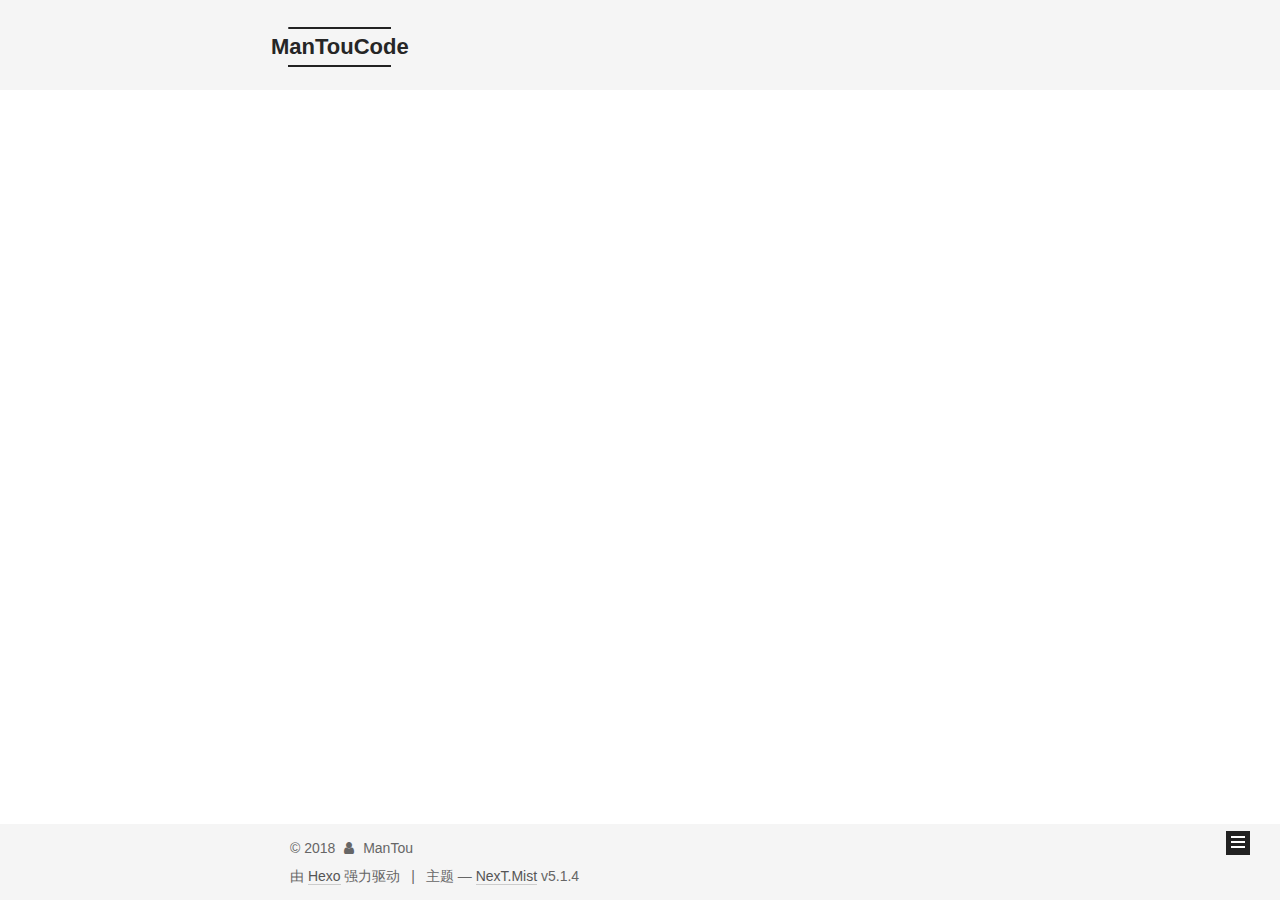
<file: archives/2018/index.html>
<!DOCTYPE html>



  


<html class="theme-next mist use-motion" lang="zh-Hans">
<head>
  <meta charset="UTF-8"/>
<meta http-equiv="X-UA-Compatible" content="IE=edge" />
<meta name="viewport" content="width=device-width, initial-scale=1, maximum-scale=1"/>
<meta name="theme-color" content="#222">









<meta http-equiv="Cache-Control" content="no-transform" />
<meta http-equiv="Cache-Control" content="no-siteapp" />
















  
  
  <link href="/lib/fancybox/source/jquery.fancybox.css?v=2.1.5" rel="stylesheet" type="text/css" />







<link href="/lib/font-awesome/css/font-awesome.min.css?v=4.6.2" rel="stylesheet" type="text/css" />

<link href="/css/main.css?v=5.1.4" rel="stylesheet" type="text/css" />


  <link rel="apple-touch-icon" sizes="180x180" href="/images/apple-touch-icon-next.png?v=5.1.4">


  <link rel="icon" type="image/png" sizes="32x32" href="/images/favicon-32x32-next.png?v=5.1.4">


  <link rel="icon" type="image/png" sizes="16x16" href="/images/favicon-16x16-next.png?v=5.1.4">


  <link rel="mask-icon" href="/images/logo.svg?v=5.1.4" color="#222">





  <meta name="keywords" content="Hexo, NexT,PHP,Python,Java" />










<meta name="description" content="记录生活 分享有用">
<meta property="og:type" content="website">
<meta property="og:title" content="ManTouCode">
<meta property="og:url" content="http://yoursite.com/archives/2018/index.html">
<meta property="og:site_name" content="ManTouCode">
<meta property="og:description" content="记录生活 分享有用">
<meta property="og:locale" content="zh-Hans">
<meta name="twitter:card" content="summary">
<meta name="twitter:title" content="ManTouCode">
<meta name="twitter:description" content="记录生活 分享有用">



<script type="text/javascript" id="hexo.configurations">
  var NexT = window.NexT || {};
  var CONFIG = {
    root: '/',
    scheme: 'Mist',
    version: '5.1.4',
    sidebar: {"position":"left","display":"post","offset":12,"b2t":false,"scrollpercent":false,"onmobile":false},
    fancybox: true,
    tabs: true,
    motion: {"enable":true,"async":false,"transition":{"post_block":"fadeIn","post_header":"slideDownIn","post_body":"slideDownIn","coll_header":"slideLeftIn","sidebar":"slideUpIn"}},
    duoshuo: {
      userId: '0',
      author: '博主'
    },
    algolia: {
      applicationID: '',
      apiKey: '',
      indexName: '',
      hits: {"per_page":10},
      labels: {"input_placeholder":"Search for Posts","hits_empty":"We didn't find any results for the search: ${query}","hits_stats":"${hits} results found in ${time} ms"}
    }
  };
</script>



  <link rel="canonical" href="http://yoursite.com/archives/2018/"/>





  <title>归档 | ManTouCode</title>
  








</head>

<body itemscope itemtype="http://schema.org/WebPage" lang="zh-Hans">

  
  
    
  

  <div class="container sidebar-position-left page-archive">
    <div class="headband"></div>

    <header id="header" class="header" itemscope itemtype="http://schema.org/WPHeader">
      <div class="header-inner"><div class="site-brand-wrapper">
  <div class="site-meta ">
    

    <div class="custom-logo-site-title">
      <a href="/"  class="brand" rel="start">
        <span class="logo-line-before"><i></i></span>
        <span class="site-title">ManTouCode</span>
        <span class="logo-line-after"><i></i></span>
      </a>
    </div>
      
        <p class="site-subtitle"></p>
      
  </div>

  <div class="site-nav-toggle">
    <button>
      <span class="btn-bar"></span>
      <span class="btn-bar"></span>
      <span class="btn-bar"></span>
    </button>
  </div>
</div>

<nav class="site-nav">
  

  
    <ul id="menu" class="menu">
      
        
        <li class="menu-item menu-item-home">
          <a href="/" rel="section">
            
              <i class="menu-item-icon fa fa-fw fa-home"></i> <br />
            
            首页
          </a>
        </li>
      
        
        <li class="menu-item menu-item-about">
          <a href="/about/" rel="section">
            
              <i class="menu-item-icon fa fa-fw fa-user"></i> <br />
            
            关于
          </a>
        </li>
      
        
        <li class="menu-item menu-item-tags">
          <a href="/tags/" rel="section">
            
              <i class="menu-item-icon fa fa-fw fa-tags"></i> <br />
            
            标签
          </a>
        </li>
      
        
        <li class="menu-item menu-item-categories">
          <a href="/categories/" rel="section">
            
              <i class="menu-item-icon fa fa-fw fa-th"></i> <br />
            
            分类
          </a>
        </li>
      
        
        <li class="menu-item menu-item-archives">
          <a href="/archives/" rel="section">
            
              <i class="menu-item-icon fa fa-fw fa-archive"></i> <br />
            
            归档
          </a>
        </li>
      

      
    </ul>
  

  
</nav>



 </div>
    </header>

    <main id="main" class="main">
      <div class="main-inner">
        <div class="content-wrap">
          <div id="content" class="content">
            

  
  
  
  <div class="post-block archive">
    <div id="posts" class="posts-collapse">
      <span class="archive-move-on"></span>

      <span class="archive-page-counter">
        
        
        
          
        
        嗯..! 目前共计 2 篇日志。 继续努力。
      </span>

      

        
        
        

        
          
          <div class="collection-title">
            <h1 class="archive-year" id="archive-year-2018">2018</h1>
          </div>
        
        

        

  <article class="post post-type-normal" itemscope itemtype="http://schema.org/Article">
    <header class="post-header">

      <h2 class="post-title">
        
            <a class="post-title-link" href="/2018/01/23/test-my-site/" itemprop="url">
              
                <span itemprop="name">test_my_site</span>
              
            </a>
        
      </h2>

      <div class="post-meta">
        <time class="post-time" itemprop="dateCreated"
              datetime="2018-01-23T12:40:51+08:00"
              content="2018-01-23" >
          01-23
        </time>
      </div>

    </header>
  </article>



      

        
        
        

        
        

        

  <article class="post post-type-normal" itemscope itemtype="http://schema.org/Article">
    <header class="post-header">

      <h2 class="post-title">
        
            <a class="post-title-link" href="/2018/01/23/hello-world/" itemprop="url">
              
                <span itemprop="name">Hello World</span>
              
            </a>
        
      </h2>

      <div class="post-meta">
        <time class="post-time" itemprop="dateCreated"
              datetime="2018-01-23T12:27:49+08:00"
              content="2018-01-23" >
          01-23
        </time>
      </div>

    </header>
  </article>



      

    </div>
  </div>
  
  
  

  



          </div>
          


          

        </div>
        
          
  
  <div class="sidebar-toggle">
    <div class="sidebar-toggle-line-wrap">
      <span class="sidebar-toggle-line sidebar-toggle-line-first"></span>
      <span class="sidebar-toggle-line sidebar-toggle-line-middle"></span>
      <span class="sidebar-toggle-line sidebar-toggle-line-last"></span>
    </div>
  </div>

  <aside id="sidebar" class="sidebar">
    
    <div class="sidebar-inner">

      

      

      <section class="site-overview-wrap sidebar-panel sidebar-panel-active">
        <div class="site-overview">
          <div class="site-author motion-element" itemprop="author" itemscope itemtype="http://schema.org/Person">
            
              <p class="site-author-name" itemprop="name">ManTou</p>
              <p class="site-description motion-element" itemprop="description">记录生活 分享有用</p>
          </div>

          <nav class="site-state motion-element">

            
              <div class="site-state-item site-state-posts">
              
                <a href="/archives/">
              
                  <span class="site-state-item-count">2</span>
                  <span class="site-state-item-name">日志</span>
                </a>
              </div>
            

            

            

          </nav>

          

          

          
          

          
          

          

        </div>
      </section>

      

      

    </div>
  </aside>


        
      </div>
    </main>

    <footer id="footer" class="footer">
      <div class="footer-inner">
        <div class="copyright">&copy; <span itemprop="copyrightYear">2018</span>
  <span class="with-love">
    <i class="fa fa-user"></i>
  </span>
  <span class="author" itemprop="copyrightHolder">ManTou</span>

  
</div>


  <div class="powered-by">由 <a class="theme-link" target="_blank" href="https://hexo.io">Hexo</a> 强力驱动</div>



  <span class="post-meta-divider">|</span>



  <div class="theme-info">主题 &mdash; <a class="theme-link" target="_blank" href="https://github.com/iissnan/hexo-theme-next">NexT.Mist</a> v5.1.4</div>




        







        
      </div>
    </footer>

    
      <div class="back-to-top">
        <i class="fa fa-arrow-up"></i>
        
      </div>
    

    

  </div>

  

<script type="text/javascript">
  if (Object.prototype.toString.call(window.Promise) !== '[object Function]') {
    window.Promise = null;
  }
</script>









  












  
  
    <script type="text/javascript" src="/lib/jquery/index.js?v=2.1.3"></script>
  

  
  
    <script type="text/javascript" src="/lib/fastclick/lib/fastclick.min.js?v=1.0.6"></script>
  

  
  
    <script type="text/javascript" src="/lib/jquery_lazyload/jquery.lazyload.js?v=1.9.7"></script>
  

  
  
    <script type="text/javascript" src="/lib/velocity/velocity.min.js?v=1.2.1"></script>
  

  
  
    <script type="text/javascript" src="/lib/velocity/velocity.ui.min.js?v=1.2.1"></script>
  

  
  
    <script type="text/javascript" src="/lib/fancybox/source/jquery.fancybox.pack.js?v=2.1.5"></script>
  


  


  <script type="text/javascript" src="/js/src/utils.js?v=5.1.4"></script>

  <script type="text/javascript" src="/js/src/motion.js?v=5.1.4"></script>



  
  

  

  


  <script type="text/javascript" src="/js/src/bootstrap.js?v=5.1.4"></script>



  


  




	





  





  












  





  

  

  

  
  

  

  

  

</body>
</html>
</file>
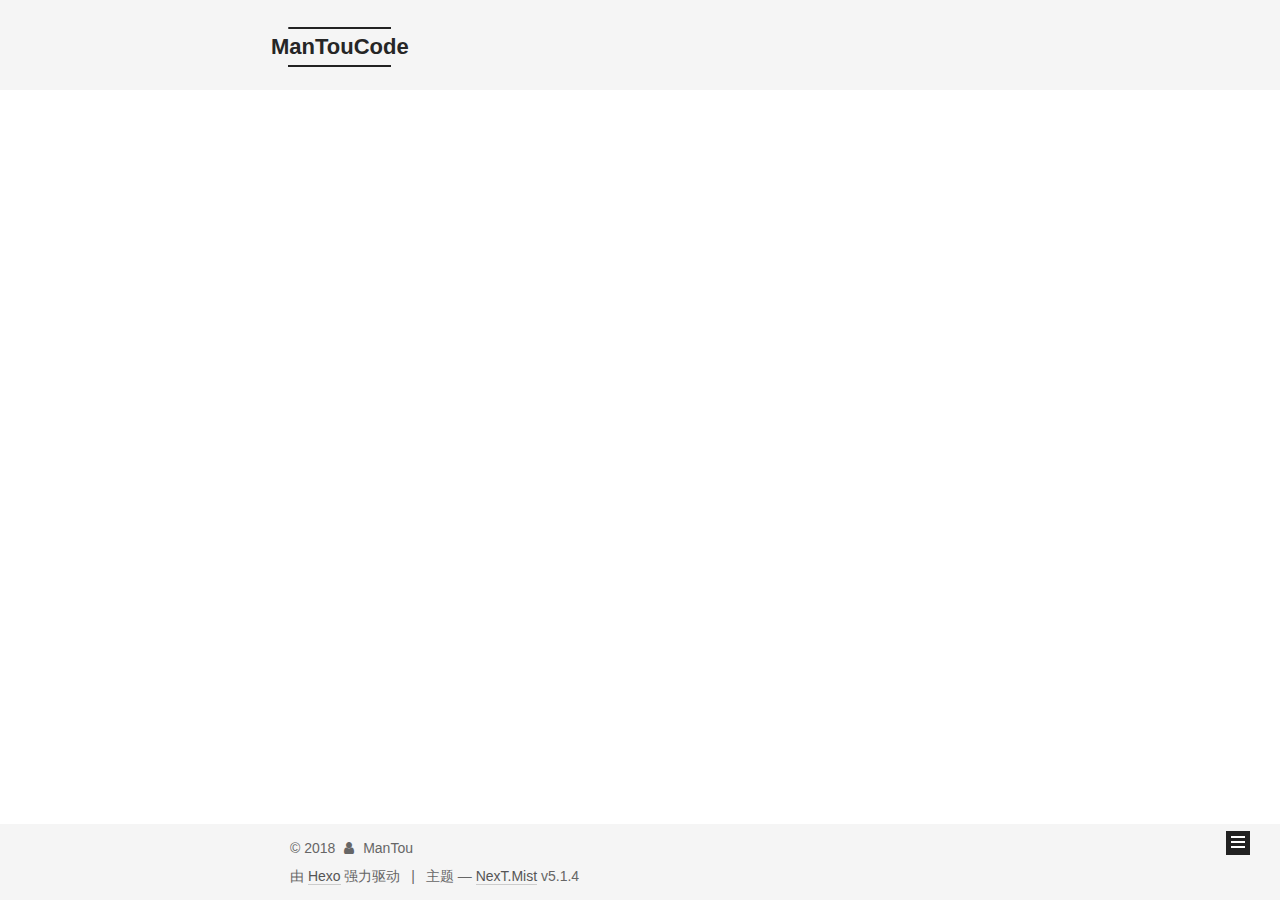
<file: archives/2018/01/index.html>
<!DOCTYPE html>



  


<html class="theme-next mist use-motion" lang="zh-Hans">
<head>
  <meta charset="UTF-8"/>
<meta http-equiv="X-UA-Compatible" content="IE=edge" />
<meta name="viewport" content="width=device-width, initial-scale=1, maximum-scale=1"/>
<meta name="theme-color" content="#222">









<meta http-equiv="Cache-Control" content="no-transform" />
<meta http-equiv="Cache-Control" content="no-siteapp" />
















  
  
  <link href="/lib/fancybox/source/jquery.fancybox.css?v=2.1.5" rel="stylesheet" type="text/css" />







<link href="/lib/font-awesome/css/font-awesome.min.css?v=4.6.2" rel="stylesheet" type="text/css" />

<link href="/css/main.css?v=5.1.4" rel="stylesheet" type="text/css" />


  <link rel="apple-touch-icon" sizes="180x180" href="/images/apple-touch-icon-next.png?v=5.1.4">


  <link rel="icon" type="image/png" sizes="32x32" href="/images/favicon-32x32-next.png?v=5.1.4">


  <link rel="icon" type="image/png" sizes="16x16" href="/images/favicon-16x16-next.png?v=5.1.4">


  <link rel="mask-icon" href="/images/logo.svg?v=5.1.4" color="#222">





  <meta name="keywords" content="Hexo, NexT,PHP,Python,Java" />










<meta name="description" content="记录生活 分享有用">
<meta property="og:type" content="website">
<meta property="og:title" content="ManTouCode">
<meta property="og:url" content="http://yoursite.com/archives/2018/01/index.html">
<meta property="og:site_name" content="ManTouCode">
<meta property="og:description" content="记录生活 分享有用">
<meta property="og:locale" content="zh-Hans">
<meta name="twitter:card" content="summary">
<meta name="twitter:title" content="ManTouCode">
<meta name="twitter:description" content="记录生活 分享有用">



<script type="text/javascript" id="hexo.configurations">
  var NexT = window.NexT || {};
  var CONFIG = {
    root: '/',
    scheme: 'Mist',
    version: '5.1.4',
    sidebar: {"position":"left","display":"post","offset":12,"b2t":false,"scrollpercent":false,"onmobile":false},
    fancybox: true,
    tabs: true,
    motion: {"enable":true,"async":false,"transition":{"post_block":"fadeIn","post_header":"slideDownIn","post_body":"slideDownIn","coll_header":"slideLeftIn","sidebar":"slideUpIn"}},
    duoshuo: {
      userId: '0',
      author: '博主'
    },
    algolia: {
      applicationID: '',
      apiKey: '',
      indexName: '',
      hits: {"per_page":10},
      labels: {"input_placeholder":"Search for Posts","hits_empty":"We didn't find any results for the search: ${query}","hits_stats":"${hits} results found in ${time} ms"}
    }
  };
</script>



  <link rel="canonical" href="http://yoursite.com/archives/2018/01/"/>





  <title>归档 | ManTouCode</title>
  








</head>

<body itemscope itemtype="http://schema.org/WebPage" lang="zh-Hans">

  
  
    
  

  <div class="container sidebar-position-left page-archive">
    <div class="headband"></div>

    <header id="header" class="header" itemscope itemtype="http://schema.org/WPHeader">
      <div class="header-inner"><div class="site-brand-wrapper">
  <div class="site-meta ">
    

    <div class="custom-logo-site-title">
      <a href="/"  class="brand" rel="start">
        <span class="logo-line-before"><i></i></span>
        <span class="site-title">ManTouCode</span>
        <span class="logo-line-after"><i></i></span>
      </a>
    </div>
      
        <p class="site-subtitle"></p>
      
  </div>

  <div class="site-nav-toggle">
    <button>
      <span class="btn-bar"></span>
      <span class="btn-bar"></span>
      <span class="btn-bar"></span>
    </button>
  </div>
</div>

<nav class="site-nav">
  

  
    <ul id="menu" class="menu">
      
        
        <li class="menu-item menu-item-home">
          <a href="/" rel="section">
            
              <i class="menu-item-icon fa fa-fw fa-home"></i> <br />
            
            首页
          </a>
        </li>
      
        
        <li class="menu-item menu-item-about">
          <a href="/about/" rel="section">
            
              <i class="menu-item-icon fa fa-fw fa-user"></i> <br />
            
            关于
          </a>
        </li>
      
        
        <li class="menu-item menu-item-tags">
          <a href="/tags/" rel="section">
            
              <i class="menu-item-icon fa fa-fw fa-tags"></i> <br />
            
            标签
          </a>
        </li>
      
        
        <li class="menu-item menu-item-categories">
          <a href="/categories/" rel="section">
            
              <i class="menu-item-icon fa fa-fw fa-th"></i> <br />
            
            分类
          </a>
        </li>
      
        
        <li class="menu-item menu-item-archives">
          <a href="/archives/" rel="section">
            
              <i class="menu-item-icon fa fa-fw fa-archive"></i> <br />
            
            归档
          </a>
        </li>
      

      
    </ul>
  

  
</nav>



 </div>
    </header>

    <main id="main" class="main">
      <div class="main-inner">
        <div class="content-wrap">
          <div id="content" class="content">
            

  
  
  
  <div class="post-block archive">
    <div id="posts" class="posts-collapse">
      <span class="archive-move-on"></span>

      <span class="archive-page-counter">
        
        
        
          
        
        嗯..! 目前共计 2 篇日志。 继续努力。
      </span>

      

        
        
        

        
          
          <div class="collection-title">
            <h1 class="archive-year" id="archive-year-2018">2018</h1>
          </div>
        
        

        

  <article class="post post-type-normal" itemscope itemtype="http://schema.org/Article">
    <header class="post-header">

      <h2 class="post-title">
        
            <a class="post-title-link" href="/2018/01/23/test-my-site/" itemprop="url">
              
                <span itemprop="name">test_my_site</span>
              
            </a>
        
      </h2>

      <div class="post-meta">
        <time class="post-time" itemprop="dateCreated"
              datetime="2018-01-23T12:40:51+08:00"
              content="2018-01-23" >
          01-23
        </time>
      </div>

    </header>
  </article>



      

        
        
        

        
        

        

  <article class="post post-type-normal" itemscope itemtype="http://schema.org/Article">
    <header class="post-header">

      <h2 class="post-title">
        
            <a class="post-title-link" href="/2018/01/23/hello-world/" itemprop="url">
              
                <span itemprop="name">Hello World</span>
              
            </a>
        
      </h2>

      <div class="post-meta">
        <time class="post-time" itemprop="dateCreated"
              datetime="2018-01-23T12:27:49+08:00"
              content="2018-01-23" >
          01-23
        </time>
      </div>

    </header>
  </article>



      

    </div>
  </div>
  
  
  

  



          </div>
          


          

        </div>
        
          
  
  <div class="sidebar-toggle">
    <div class="sidebar-toggle-line-wrap">
      <span class="sidebar-toggle-line sidebar-toggle-line-first"></span>
      <span class="sidebar-toggle-line sidebar-toggle-line-middle"></span>
      <span class="sidebar-toggle-line sidebar-toggle-line-last"></span>
    </div>
  </div>

  <aside id="sidebar" class="sidebar">
    
    <div class="sidebar-inner">

      

      

      <section class="site-overview-wrap sidebar-panel sidebar-panel-active">
        <div class="site-overview">
          <div class="site-author motion-element" itemprop="author" itemscope itemtype="http://schema.org/Person">
            
              <p class="site-author-name" itemprop="name">ManTou</p>
              <p class="site-description motion-element" itemprop="description">记录生活 分享有用</p>
          </div>

          <nav class="site-state motion-element">

            
              <div class="site-state-item site-state-posts">
              
                <a href="/archives/">
              
                  <span class="site-state-item-count">2</span>
                  <span class="site-state-item-name">日志</span>
                </a>
              </div>
            

            

            

          </nav>

          

          

          
          

          
          

          

        </div>
      </section>

      

      

    </div>
  </aside>


        
      </div>
    </main>

    <footer id="footer" class="footer">
      <div class="footer-inner">
        <div class="copyright">&copy; <span itemprop="copyrightYear">2018</span>
  <span class="with-love">
    <i class="fa fa-user"></i>
  </span>
  <span class="author" itemprop="copyrightHolder">ManTou</span>

  
</div>


  <div class="powered-by">由 <a class="theme-link" target="_blank" href="https://hexo.io">Hexo</a> 强力驱动</div>



  <span class="post-meta-divider">|</span>



  <div class="theme-info">主题 &mdash; <a class="theme-link" target="_blank" href="https://github.com/iissnan/hexo-theme-next">NexT.Mist</a> v5.1.4</div>




        







        
      </div>
    </footer>

    
      <div class="back-to-top">
        <i class="fa fa-arrow-up"></i>
        
      </div>
    

    

  </div>

  

<script type="text/javascript">
  if (Object.prototype.toString.call(window.Promise) !== '[object Function]') {
    window.Promise = null;
  }
</script>









  












  
  
    <script type="text/javascript" src="/lib/jquery/index.js?v=2.1.3"></script>
  

  
  
    <script type="text/javascript" src="/lib/fastclick/lib/fastclick.min.js?v=1.0.6"></script>
  

  
  
    <script type="text/javascript" src="/lib/jquery_lazyload/jquery.lazyload.js?v=1.9.7"></script>
  

  
  
    <script type="text/javascript" src="/lib/velocity/velocity.min.js?v=1.2.1"></script>
  

  
  
    <script type="text/javascript" src="/lib/velocity/velocity.ui.min.js?v=1.2.1"></script>
  

  
  
    <script type="text/javascript" src="/lib/fancybox/source/jquery.fancybox.pack.js?v=2.1.5"></script>
  


  


  <script type="text/javascript" src="/js/src/utils.js?v=5.1.4"></script>

  <script type="text/javascript" src="/js/src/motion.js?v=5.1.4"></script>



  
  

  

  


  <script type="text/javascript" src="/js/src/bootstrap.js?v=5.1.4"></script>



  


  




	





  





  












  





  

  

  

  
  

  

  

  

</body>
</html>
</file>
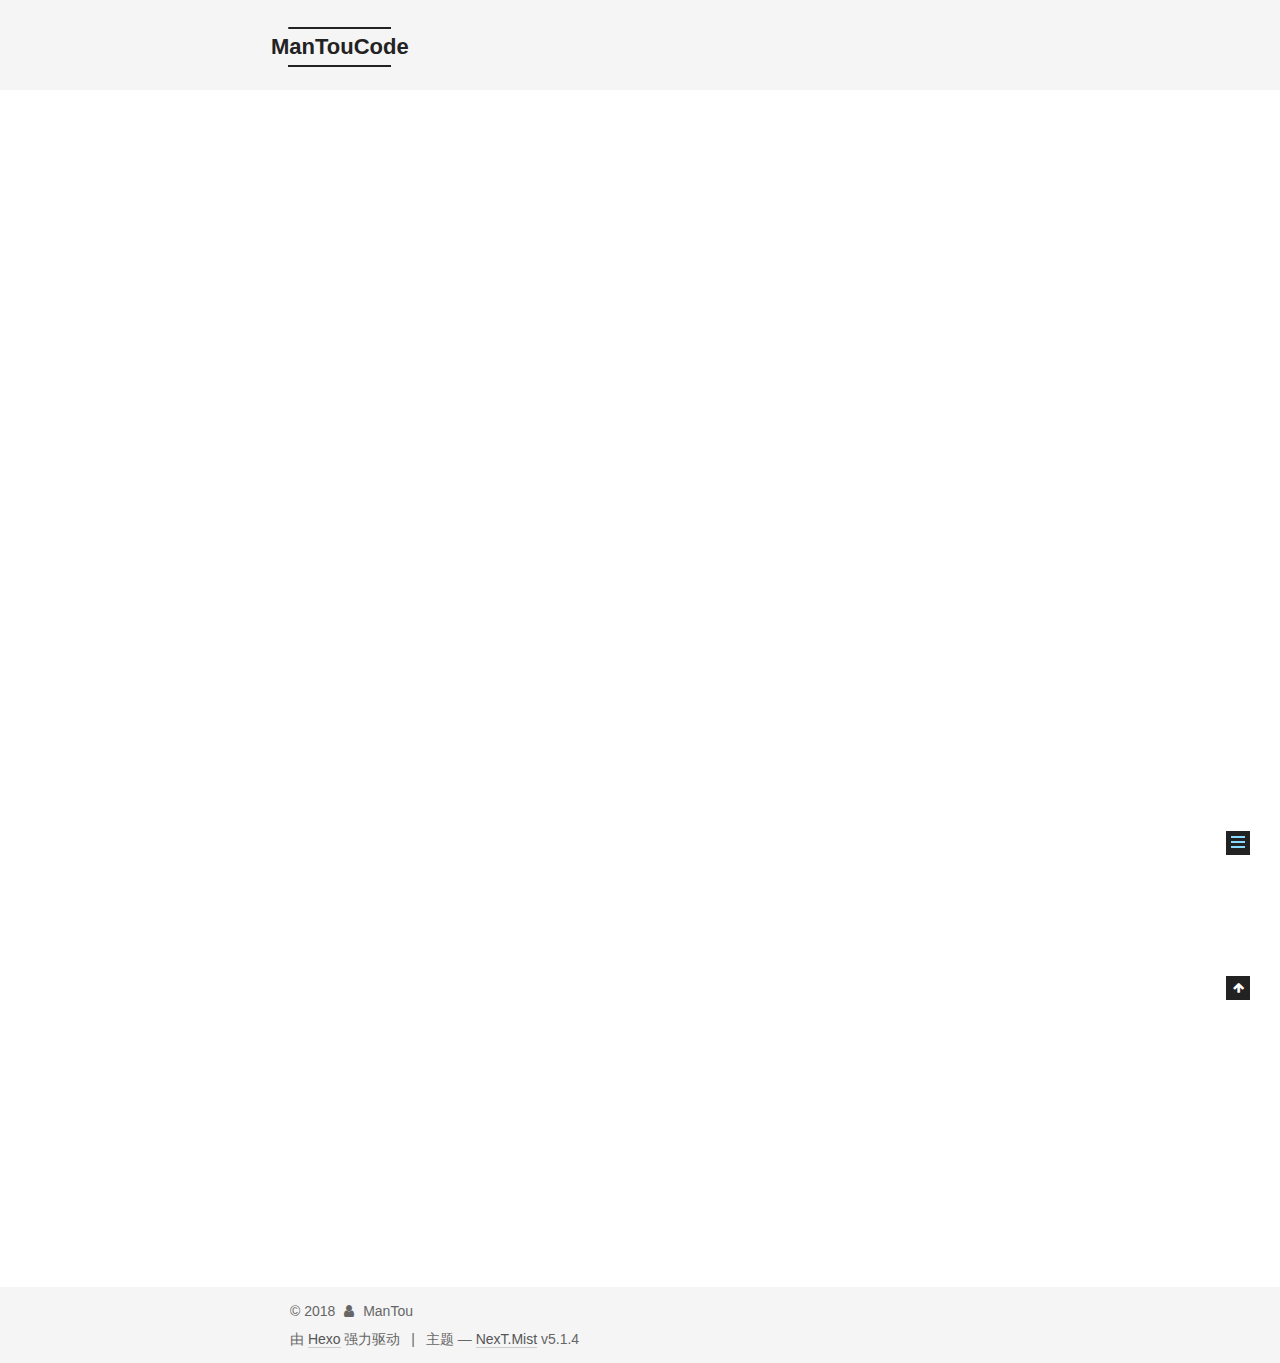
<file: 2018/01/23/hello-world/index.html>
<!DOCTYPE html>



  


<html class="theme-next mist use-motion" lang="zh-Hans">
<head>
  <meta charset="UTF-8"/>
<meta http-equiv="X-UA-Compatible" content="IE=edge" />
<meta name="viewport" content="width=device-width, initial-scale=1, maximum-scale=1"/>
<meta name="theme-color" content="#222">









<meta http-equiv="Cache-Control" content="no-transform" />
<meta http-equiv="Cache-Control" content="no-siteapp" />
















  
  
  <link href="/lib/fancybox/source/jquery.fancybox.css?v=2.1.5" rel="stylesheet" type="text/css" />







<link href="/lib/font-awesome/css/font-awesome.min.css?v=4.6.2" rel="stylesheet" type="text/css" />

<link href="/css/main.css?v=5.1.4" rel="stylesheet" type="text/css" />


  <link rel="apple-touch-icon" sizes="180x180" href="/images/apple-touch-icon-next.png?v=5.1.4">


  <link rel="icon" type="image/png" sizes="32x32" href="/images/favicon-32x32-next.png?v=5.1.4">


  <link rel="icon" type="image/png" sizes="16x16" href="/images/favicon-16x16-next.png?v=5.1.4">


  <link rel="mask-icon" href="/images/logo.svg?v=5.1.4" color="#222">





  <meta name="keywords" content="Hexo, NexT,PHP,Python,Java" />










<meta name="description" content="Welcome to Hexo! This is your very first post. Check documentation for more info. If you get any problems when using Hexo, you can find the answer in troubleshooting or you can ask me on GitHub. Quick">
<meta property="og:type" content="article">
<meta property="og:title" content="Hello World">
<meta property="og:url" content="http://yoursite.com/2018/01/23/hello-world/index.html">
<meta property="og:site_name" content="ManTouCode">
<meta property="og:description" content="Welcome to Hexo! This is your very first post. Check documentation for more info. If you get any problems when using Hexo, you can find the answer in troubleshooting or you can ask me on GitHub. Quick">
<meta property="og:locale" content="zh-Hans">
<meta property="og:updated_time" content="2018-01-23T04:27:49.787Z">
<meta name="twitter:card" content="summary">
<meta name="twitter:title" content="Hello World">
<meta name="twitter:description" content="Welcome to Hexo! This is your very first post. Check documentation for more info. If you get any problems when using Hexo, you can find the answer in troubleshooting or you can ask me on GitHub. Quick">



<script type="text/javascript" id="hexo.configurations">
  var NexT = window.NexT || {};
  var CONFIG = {
    root: '/',
    scheme: 'Mist',
    version: '5.1.4',
    sidebar: {"position":"left","display":"post","offset":12,"b2t":false,"scrollpercent":false,"onmobile":false},
    fancybox: true,
    tabs: true,
    motion: {"enable":true,"async":false,"transition":{"post_block":"fadeIn","post_header":"slideDownIn","post_body":"slideDownIn","coll_header":"slideLeftIn","sidebar":"slideUpIn"}},
    duoshuo: {
      userId: '0',
      author: '博主'
    },
    algolia: {
      applicationID: '',
      apiKey: '',
      indexName: '',
      hits: {"per_page":10},
      labels: {"input_placeholder":"Search for Posts","hits_empty":"We didn't find any results for the search: ${query}","hits_stats":"${hits} results found in ${time} ms"}
    }
  };
</script>



  <link rel="canonical" href="http://yoursite.com/2018/01/23/hello-world/"/>





  <title>Hello World | ManTouCode</title>
  








</head>

<body itemscope itemtype="http://schema.org/WebPage" lang="zh-Hans">

  
  
    
  

  <div class="container sidebar-position-left page-post-detail">
    <div class="headband"></div>

    <header id="header" class="header" itemscope itemtype="http://schema.org/WPHeader">
      <div class="header-inner"><div class="site-brand-wrapper">
  <div class="site-meta ">
    

    <div class="custom-logo-site-title">
      <a href="/"  class="brand" rel="start">
        <span class="logo-line-before"><i></i></span>
        <span class="site-title">ManTouCode</span>
        <span class="logo-line-after"><i></i></span>
      </a>
    </div>
      
        <p class="site-subtitle"></p>
      
  </div>

  <div class="site-nav-toggle">
    <button>
      <span class="btn-bar"></span>
      <span class="btn-bar"></span>
      <span class="btn-bar"></span>
    </button>
  </div>
</div>

<nav class="site-nav">
  

  
    <ul id="menu" class="menu">
      
        
        <li class="menu-item menu-item-home">
          <a href="/" rel="section">
            
              <i class="menu-item-icon fa fa-fw fa-home"></i> <br />
            
            首页
          </a>
        </li>
      
        
        <li class="menu-item menu-item-about">
          <a href="/about/" rel="section">
            
              <i class="menu-item-icon fa fa-fw fa-user"></i> <br />
            
            关于
          </a>
        </li>
      
        
        <li class="menu-item menu-item-tags">
          <a href="/tags/" rel="section">
            
              <i class="menu-item-icon fa fa-fw fa-tags"></i> <br />
            
            标签
          </a>
        </li>
      
        
        <li class="menu-item menu-item-categories">
          <a href="/categories/" rel="section">
            
              <i class="menu-item-icon fa fa-fw fa-th"></i> <br />
            
            分类
          </a>
        </li>
      
        
        <li class="menu-item menu-item-archives">
          <a href="/archives/" rel="section">
            
              <i class="menu-item-icon fa fa-fw fa-archive"></i> <br />
            
            归档
          </a>
        </li>
      

      
    </ul>
  

  
</nav>



 </div>
    </header>

    <main id="main" class="main">
      <div class="main-inner">
        <div class="content-wrap">
          <div id="content" class="content">
            

  <div id="posts" class="posts-expand">
    

  

  
  
  

  <article class="post post-type-normal" itemscope itemtype="http://schema.org/Article">
  
  
  
  <div class="post-block">
    <link itemprop="mainEntityOfPage" href="http://yoursite.com/2018/01/23/hello-world/">

    <span hidden itemprop="author" itemscope itemtype="http://schema.org/Person">
      <meta itemprop="name" content="ManTou">
      <meta itemprop="description" content="">
      <meta itemprop="image" content="/images/avatar.gif">
    </span>

    <span hidden itemprop="publisher" itemscope itemtype="http://schema.org/Organization">
      <meta itemprop="name" content="ManTouCode">
    </span>

    
      <header class="post-header">

        
        
          <h1 class="post-title" itemprop="name headline">Hello World</h1>
        

        <div class="post-meta">
          <span class="post-time">
            
              <span class="post-meta-item-icon">
                <i class="fa fa-calendar-o"></i>
              </span>
              
                <span class="post-meta-item-text">发表于</span>
              
              <time title="创建于" itemprop="dateCreated datePublished" datetime="2018-01-23T12:27:49+08:00">
                2018-01-23
              </time>
            

            

            
          </span>

          

          
            
          

          
          

          

          

          

        </div>
      </header>
    

    
    
    
    <div class="post-body" itemprop="articleBody">

      
      

      
        <p>Welcome to <a href="https://hexo.io/" target="_blank" rel="noopener">Hexo</a>! This is your very first post. Check <a href="https://hexo.io/docs/" target="_blank" rel="noopener">documentation</a> for more info. If you get any problems when using Hexo, you can find the answer in <a href="https://hexo.io/docs/troubleshooting.html" target="_blank" rel="noopener">troubleshooting</a> or you can ask me on <a href="https://github.com/hexojs/hexo/issues" target="_blank" rel="noopener">GitHub</a>.</p>
<h2 id="Quick-Start"><a href="#Quick-Start" class="headerlink" title="Quick Start"></a>Quick Start</h2><h3 id="Create-a-new-post"><a href="#Create-a-new-post" class="headerlink" title="Create a new post"></a>Create a new post</h3><figure class="highlight bash"><table><tr><td class="gutter"><pre><span class="line">1</span><br></pre></td><td class="code"><pre><span class="line">$ hexo new <span class="string">"My New Post"</span></span><br></pre></td></tr></table></figure>
<p>More info: <a href="https://hexo.io/docs/writing.html" target="_blank" rel="noopener">Writing</a></p>
<h3 id="Run-server"><a href="#Run-server" class="headerlink" title="Run server"></a>Run server</h3><figure class="highlight bash"><table><tr><td class="gutter"><pre><span class="line">1</span><br></pre></td><td class="code"><pre><span class="line">$ hexo server</span><br></pre></td></tr></table></figure>
<p>More info: <a href="https://hexo.io/docs/server.html" target="_blank" rel="noopener">Server</a></p>
<h3 id="Generate-static-files"><a href="#Generate-static-files" class="headerlink" title="Generate static files"></a>Generate static files</h3><figure class="highlight bash"><table><tr><td class="gutter"><pre><span class="line">1</span><br></pre></td><td class="code"><pre><span class="line">$ hexo generate</span><br></pre></td></tr></table></figure>
<p>More info: <a href="https://hexo.io/docs/generating.html" target="_blank" rel="noopener">Generating</a></p>
<h3 id="Deploy-to-remote-sites"><a href="#Deploy-to-remote-sites" class="headerlink" title="Deploy to remote sites"></a>Deploy to remote sites</h3><figure class="highlight bash"><table><tr><td class="gutter"><pre><span class="line">1</span><br></pre></td><td class="code"><pre><span class="line">$ hexo deploy</span><br></pre></td></tr></table></figure>
<p>More info: <a href="https://hexo.io/docs/deployment.html" target="_blank" rel="noopener">Deployment</a></p>

      
    </div>
    
    
    

    

    

    

    <footer class="post-footer">
      

      
      
      

      
        <div class="post-nav">
          <div class="post-nav-next post-nav-item">
            
          </div>

          <span class="post-nav-divider"></span>

          <div class="post-nav-prev post-nav-item">
            
              <a href="/2018/01/23/test-my-site/" rel="prev" title="test_my_site">
                test_my_site <i class="fa fa-chevron-right"></i>
              </a>
            
          </div>
        </div>
      

      
      
    </footer>
  </div>
  
  
  
  </article>



    <div class="post-spread">
      
    </div>
  </div>


          </div>
          


          

  



        </div>
        
          
  
  <div class="sidebar-toggle">
    <div class="sidebar-toggle-line-wrap">
      <span class="sidebar-toggle-line sidebar-toggle-line-first"></span>
      <span class="sidebar-toggle-line sidebar-toggle-line-middle"></span>
      <span class="sidebar-toggle-line sidebar-toggle-line-last"></span>
    </div>
  </div>

  <aside id="sidebar" class="sidebar">
    
    <div class="sidebar-inner">

      

      
        <ul class="sidebar-nav motion-element">
          <li class="sidebar-nav-toc sidebar-nav-active" data-target="post-toc-wrap">
            文章目录
          </li>
          <li class="sidebar-nav-overview" data-target="site-overview-wrap">
            站点概览
          </li>
        </ul>
      

      <section class="site-overview-wrap sidebar-panel">
        <div class="site-overview">
          <div class="site-author motion-element" itemprop="author" itemscope itemtype="http://schema.org/Person">
            
              <p class="site-author-name" itemprop="name">ManTou</p>
              <p class="site-description motion-element" itemprop="description">记录生活 分享有用</p>
          </div>

          <nav class="site-state motion-element">

            
              <div class="site-state-item site-state-posts">
              
                <a href="/archives/">
              
                  <span class="site-state-item-count">2</span>
                  <span class="site-state-item-name">日志</span>
                </a>
              </div>
            

            

            

          </nav>

          

          

          
          

          
          

          

        </div>
      </section>

      
      <!--noindex-->
        <section class="post-toc-wrap motion-element sidebar-panel sidebar-panel-active">
          <div class="post-toc">

            
              
            

            
              <div class="post-toc-content"><ol class="nav"><li class="nav-item nav-level-2"><a class="nav-link" href="#Quick-Start"><span class="nav-number">1.</span> <span class="nav-text">Quick Start</span></a><ol class="nav-child"><li class="nav-item nav-level-3"><a class="nav-link" href="#Create-a-new-post"><span class="nav-number">1.1.</span> <span class="nav-text">Create a new post</span></a></li><li class="nav-item nav-level-3"><a class="nav-link" href="#Run-server"><span class="nav-number">1.2.</span> <span class="nav-text">Run server</span></a></li><li class="nav-item nav-level-3"><a class="nav-link" href="#Generate-static-files"><span class="nav-number">1.3.</span> <span class="nav-text">Generate static files</span></a></li><li class="nav-item nav-level-3"><a class="nav-link" href="#Deploy-to-remote-sites"><span class="nav-number">1.4.</span> <span class="nav-text">Deploy to remote sites</span></a></li></ol></li></ol></div>
            

          </div>
        </section>
      <!--/noindex-->
      

      

    </div>
  </aside>


        
      </div>
    </main>

    <footer id="footer" class="footer">
      <div class="footer-inner">
        <div class="copyright">&copy; <span itemprop="copyrightYear">2018</span>
  <span class="with-love">
    <i class="fa fa-user"></i>
  </span>
  <span class="author" itemprop="copyrightHolder">ManTou</span>

  
</div>


  <div class="powered-by">由 <a class="theme-link" target="_blank" href="https://hexo.io">Hexo</a> 强力驱动</div>



  <span class="post-meta-divider">|</span>



  <div class="theme-info">主题 &mdash; <a class="theme-link" target="_blank" href="https://github.com/iissnan/hexo-theme-next">NexT.Mist</a> v5.1.4</div>




        







        
      </div>
    </footer>

    
      <div class="back-to-top">
        <i class="fa fa-arrow-up"></i>
        
      </div>
    

    

  </div>

  

<script type="text/javascript">
  if (Object.prototype.toString.call(window.Promise) !== '[object Function]') {
    window.Promise = null;
  }
</script>









  












  
  
    <script type="text/javascript" src="/lib/jquery/index.js?v=2.1.3"></script>
  

  
  
    <script type="text/javascript" src="/lib/fastclick/lib/fastclick.min.js?v=1.0.6"></script>
  

  
  
    <script type="text/javascript" src="/lib/jquery_lazyload/jquery.lazyload.js?v=1.9.7"></script>
  

  
  
    <script type="text/javascript" src="/lib/velocity/velocity.min.js?v=1.2.1"></script>
  

  
  
    <script type="text/javascript" src="/lib/velocity/velocity.ui.min.js?v=1.2.1"></script>
  

  
  
    <script type="text/javascript" src="/lib/fancybox/source/jquery.fancybox.pack.js?v=2.1.5"></script>
  


  


  <script type="text/javascript" src="/js/src/utils.js?v=5.1.4"></script>

  <script type="text/javascript" src="/js/src/motion.js?v=5.1.4"></script>



  
  

  
  <script type="text/javascript" src="/js/src/scrollspy.js?v=5.1.4"></script>
<script type="text/javascript" src="/js/src/post-details.js?v=5.1.4"></script>



  


  <script type="text/javascript" src="/js/src/bootstrap.js?v=5.1.4"></script>



  


  




	





  





  












  





  

  

  

  
  

  

  

  

</body>
</html>
</file>
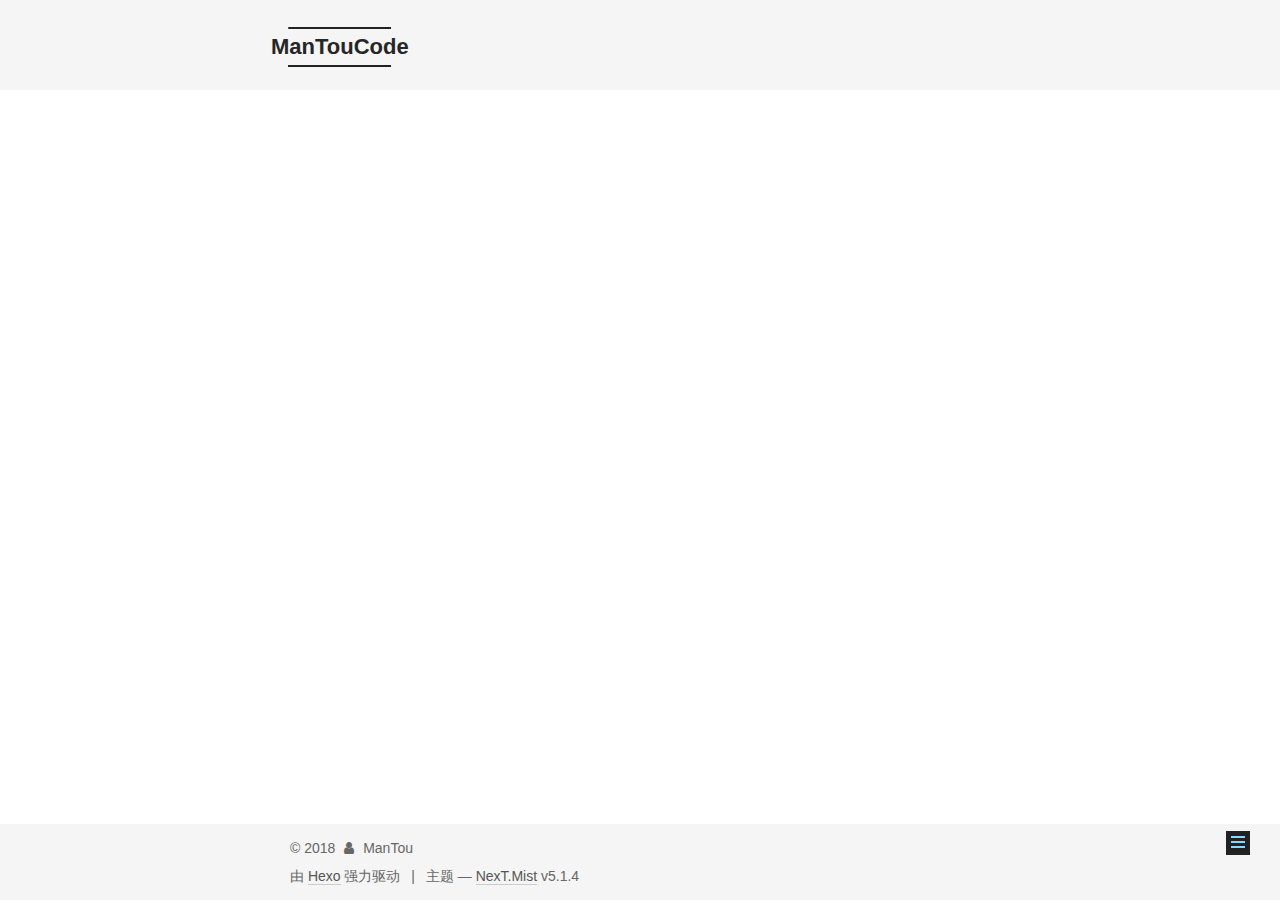
<file: 2018/01/23/test-my-site/index.html>
<!DOCTYPE html>



  


<html class="theme-next mist use-motion" lang="zh-Hans">
<head>
  <meta charset="UTF-8"/>
<meta http-equiv="X-UA-Compatible" content="IE=edge" />
<meta name="viewport" content="width=device-width, initial-scale=1, maximum-scale=1"/>
<meta name="theme-color" content="#222">









<meta http-equiv="Cache-Control" content="no-transform" />
<meta http-equiv="Cache-Control" content="no-siteapp" />
















  
  
  <link href="/lib/fancybox/source/jquery.fancybox.css?v=2.1.5" rel="stylesheet" type="text/css" />







<link href="/lib/font-awesome/css/font-awesome.min.css?v=4.6.2" rel="stylesheet" type="text/css" />

<link href="/css/main.css?v=5.1.4" rel="stylesheet" type="text/css" />


  <link rel="apple-touch-icon" sizes="180x180" href="/images/apple-touch-icon-next.png?v=5.1.4">


  <link rel="icon" type="image/png" sizes="32x32" href="/images/favicon-32x32-next.png?v=5.1.4">


  <link rel="icon" type="image/png" sizes="16x16" href="/images/favicon-16x16-next.png?v=5.1.4">


  <link rel="mask-icon" href="/images/logo.svg?v=5.1.4" color="#222">





  <meta name="keywords" content="Hexo, NexT,PHP,Python,Java" />










<meta name="description" content="记录生活 分享有用">
<meta property="og:type" content="article">
<meta property="og:title" content="test_my_site">
<meta property="og:url" content="http://yoursite.com/2018/01/23/test-my-site/index.html">
<meta property="og:site_name" content="ManTouCode">
<meta property="og:description" content="记录生活 分享有用">
<meta property="og:locale" content="zh-Hans">
<meta property="og:updated_time" content="2018-01-23T04:40:51.317Z">
<meta name="twitter:card" content="summary">
<meta name="twitter:title" content="test_my_site">
<meta name="twitter:description" content="记录生活 分享有用">



<script type="text/javascript" id="hexo.configurations">
  var NexT = window.NexT || {};
  var CONFIG = {
    root: '/',
    scheme: 'Mist',
    version: '5.1.4',
    sidebar: {"position":"left","display":"post","offset":12,"b2t":false,"scrollpercent":false,"onmobile":false},
    fancybox: true,
    tabs: true,
    motion: {"enable":true,"async":false,"transition":{"post_block":"fadeIn","post_header":"slideDownIn","post_body":"slideDownIn","coll_header":"slideLeftIn","sidebar":"slideUpIn"}},
    duoshuo: {
      userId: '0',
      author: '博主'
    },
    algolia: {
      applicationID: '',
      apiKey: '',
      indexName: '',
      hits: {"per_page":10},
      labels: {"input_placeholder":"Search for Posts","hits_empty":"We didn't find any results for the search: ${query}","hits_stats":"${hits} results found in ${time} ms"}
    }
  };
</script>



  <link rel="canonical" href="http://yoursite.com/2018/01/23/test-my-site/"/>





  <title>test_my_site | ManTouCode</title>
  








</head>

<body itemscope itemtype="http://schema.org/WebPage" lang="zh-Hans">

  
  
    
  

  <div class="container sidebar-position-left page-post-detail">
    <div class="headband"></div>

    <header id="header" class="header" itemscope itemtype="http://schema.org/WPHeader">
      <div class="header-inner"><div class="site-brand-wrapper">
  <div class="site-meta ">
    

    <div class="custom-logo-site-title">
      <a href="/"  class="brand" rel="start">
        <span class="logo-line-before"><i></i></span>
        <span class="site-title">ManTouCode</span>
        <span class="logo-line-after"><i></i></span>
      </a>
    </div>
      
        <p class="site-subtitle"></p>
      
  </div>

  <div class="site-nav-toggle">
    <button>
      <span class="btn-bar"></span>
      <span class="btn-bar"></span>
      <span class="btn-bar"></span>
    </button>
  </div>
</div>

<nav class="site-nav">
  

  
    <ul id="menu" class="menu">
      
        
        <li class="menu-item menu-item-home">
          <a href="/" rel="section">
            
              <i class="menu-item-icon fa fa-fw fa-home"></i> <br />
            
            首页
          </a>
        </li>
      
        
        <li class="menu-item menu-item-about">
          <a href="/about/" rel="section">
            
              <i class="menu-item-icon fa fa-fw fa-user"></i> <br />
            
            关于
          </a>
        </li>
      
        
        <li class="menu-item menu-item-tags">
          <a href="/tags/" rel="section">
            
              <i class="menu-item-icon fa fa-fw fa-tags"></i> <br />
            
            标签
          </a>
        </li>
      
        
        <li class="menu-item menu-item-archives">
          <a href="/archives/" rel="section">
            
              <i class="menu-item-icon fa fa-fw fa-archive"></i> <br />
            
            归档
          </a>
        </li>
      

      
    </ul>
  

  
</nav>



 </div>
    </header>

    <main id="main" class="main">
      <div class="main-inner">
        <div class="content-wrap">
          <div id="content" class="content">
            

  <div id="posts" class="posts-expand">
    

  

  
  
  

  <article class="post post-type-normal" itemscope itemtype="http://schema.org/Article">
  
  
  
  <div class="post-block">
    <link itemprop="mainEntityOfPage" href="http://yoursite.com/2018/01/23/test-my-site/">

    <span hidden itemprop="author" itemscope itemtype="http://schema.org/Person">
      <meta itemprop="name" content="ManTou">
      <meta itemprop="description" content="">
      <meta itemprop="image" content="/images/avatar.gif">
    </span>

    <span hidden itemprop="publisher" itemscope itemtype="http://schema.org/Organization">
      <meta itemprop="name" content="ManTouCode">
    </span>

    
      <header class="post-header">

        
        
          <h1 class="post-title" itemprop="name headline">test_my_site</h1>
        

        <div class="post-meta">
          <span class="post-time">
            
              <span class="post-meta-item-icon">
                <i class="fa fa-calendar-o"></i>
              </span>
              
                <span class="post-meta-item-text">发表于</span>
              
              <time title="创建于" itemprop="dateCreated datePublished" datetime="2018-01-23T12:40:51+08:00">
                2018-01-23
              </time>
            

            

            
          </span>

          

          
            
          

          
          

          

          

          

        </div>
      </header>
    

    
    
    
    <div class="post-body" itemprop="articleBody">

      
      

      
        
      
    </div>
    
    
    

    

    

    

    <footer class="post-footer">
      

      
      
      

      
        <div class="post-nav">
          <div class="post-nav-next post-nav-item">
            
              <a href="/2018/01/23/hello-world/" rel="next" title="Hello World">
                <i class="fa fa-chevron-left"></i> Hello World
              </a>
            
          </div>

          <span class="post-nav-divider"></span>

          <div class="post-nav-prev post-nav-item">
            
          </div>
        </div>
      

      
      
    </footer>
  </div>
  
  
  
  </article>



    <div class="post-spread">
      
    </div>
  </div>


          </div>
          


          

  



        </div>
        
          
  
  <div class="sidebar-toggle">
    <div class="sidebar-toggle-line-wrap">
      <span class="sidebar-toggle-line sidebar-toggle-line-first"></span>
      <span class="sidebar-toggle-line sidebar-toggle-line-middle"></span>
      <span class="sidebar-toggle-line sidebar-toggle-line-last"></span>
    </div>
  </div>

  <aside id="sidebar" class="sidebar">
    
    <div class="sidebar-inner">

      

      

      <section class="site-overview-wrap sidebar-panel sidebar-panel-active">
        <div class="site-overview">
          <div class="site-author motion-element" itemprop="author" itemscope itemtype="http://schema.org/Person">
            
              <p class="site-author-name" itemprop="name">ManTou</p>
              <p class="site-description motion-element" itemprop="description">记录生活 分享有用</p>
          </div>

          <nav class="site-state motion-element">

            
              <div class="site-state-item site-state-posts">
              
                <a href="/archives/">
              
                  <span class="site-state-item-count">2</span>
                  <span class="site-state-item-name">日志</span>
                </a>
              </div>
            

            

            

          </nav>

          

          

          
          

          
          

          

        </div>
      </section>

      

      

    </div>
  </aside>


        
      </div>
    </main>

    <footer id="footer" class="footer">
      <div class="footer-inner">
        <div class="copyright">&copy; <span itemprop="copyrightYear">2018</span>
  <span class="with-love">
    <i class="fa fa-user"></i>
  </span>
  <span class="author" itemprop="copyrightHolder">ManTou</span>

  
</div>


  <div class="powered-by">由 <a class="theme-link" target="_blank" href="https://hexo.io">Hexo</a> 强力驱动</div>



  <span class="post-meta-divider">|</span>



  <div class="theme-info">主题 &mdash; <a class="theme-link" target="_blank" href="https://github.com/iissnan/hexo-theme-next">NexT.Mist</a> v5.1.4</div>




        







        
      </div>
    </footer>

    
      <div class="back-to-top">
        <i class="fa fa-arrow-up"></i>
        
      </div>
    

    

  </div>

  

<script type="text/javascript">
  if (Object.prototype.toString.call(window.Promise) !== '[object Function]') {
    window.Promise = null;
  }
</script>









  












  
  
    <script type="text/javascript" src="/lib/jquery/index.js?v=2.1.3"></script>
  

  
  
    <script type="text/javascript" src="/lib/fastclick/lib/fastclick.min.js?v=1.0.6"></script>
  

  
  
    <script type="text/javascript" src="/lib/jquery_lazyload/jquery.lazyload.js?v=1.9.7"></script>
  

  
  
    <script type="text/javascript" src="/lib/velocity/velocity.min.js?v=1.2.1"></script>
  

  
  
    <script type="text/javascript" src="/lib/velocity/velocity.ui.min.js?v=1.2.1"></script>
  

  
  
    <script type="text/javascript" src="/lib/fancybox/source/jquery.fancybox.pack.js?v=2.1.5"></script>
  


  


  <script type="text/javascript" src="/js/src/utils.js?v=5.1.4"></script>

  <script type="text/javascript" src="/js/src/motion.js?v=5.1.4"></script>



  
  

  
  <script type="text/javascript" src="/js/src/scrollspy.js?v=5.1.4"></script>
<script type="text/javascript" src="/js/src/post-details.js?v=5.1.4"></script>



  


  <script type="text/javascript" src="/js/src/bootstrap.js?v=5.1.4"></script>



  


  




	





  





  












  





  

  

  

  
  

  

  

  

</body>
</html>
</file>
<file: css/main.css>
/* normalize.css v3.0.2 | MIT License | git.io/normalize */
html {
  font-family: sans-serif; /* 1 */
  -ms-text-size-adjust: 100%; /* 2 */
  -webkit-text-size-adjust: 100%; /* 2 */
}
body {
  margin: 0;
}
article,
aside,
details,
figcaption,
figure,
footer,
header,
hgroup,
main,
menu,
nav,
section,
summary {
  display: block;
}
audio,
canvas,
progress,
video {
  display: inline-block; /* 1 */
  vertical-align: baseline; /* 2 */
}
audio:not([controls]) {
  display: none;
  height: 0;
}
[hidden],
template {
  display: none;
}
a {
  background-color: transparent;
}
a:active,
a:hover {
  outline: 0;
}
abbr[title] {
  border-bottom: 1px dotted;
}
b,
strong {
  font-weight: bold;
}
dfn {
  font-style: italic;
}
h1 {
  font-size: 2em;
  margin: 0.67em 0;
}
mark {
  background: #ff0;
  color: #000;
}
small {
  font-size: 80%;
}
sub,
sup {
  font-size: 75%;
  line-height: 0;
  position: relative;
  vertical-align: baseline;
}
sup {
  top: -0.5em;
}
sub {
  bottom: -0.25em;
}
img {
  border: 0;
}
svg:not(:root) {
  overflow: hidden;
}
figure {
  margin: 1em 40px;
}
hr {
  -moz-box-sizing: content-box;
  box-sizing: content-box;
  height: 0;
}
pre {
  overflow: auto;
}
code,
kbd,
pre,
samp {
  font-family: monospace, monospace;
  font-size: 1em;
}
button,
input,
optgroup,
select,
textarea {
  color: inherit; /* 1 */
  font: inherit; /* 2 */
  margin: 0; /* 3 */
}
button {
  overflow: visible;
}
button,
select {
  text-transform: none;
}
button,
html input[type="button"],
input[type="reset"],
input[type="submit"] {
  -webkit-appearance: button; /* 2 */
  cursor: pointer; /* 3 */
}
button[disabled],
html input[disabled] {
  cursor: default;
}
button::-moz-focus-inner,
input::-moz-focus-inner {
  border: 0;
  padding: 0;
}
input {
  line-height: normal;
}
input[type="checkbox"],
input[type="radio"] {
  box-sizing: border-box; /* 1 */
  padding: 0; /* 2 */
}
input[type="number"]::-webkit-inner-spin-button,
input[type="number"]::-webkit-outer-spin-button {
  height: auto;
}
input[type="search"] {
  -webkit-appearance: textfield; /* 1 */
  -moz-box-sizing: content-box;
  -webkit-box-sizing: content-box; /* 2 */
  box-sizing: content-box;
}
input[type="search"]::-webkit-search-cancel-button,
input[type="search"]::-webkit-search-decoration {
  -webkit-appearance: none;
}
fieldset {
  border: 1px solid #c0c0c0;
  margin: 0 2px;
  padding: 0.35em 0.625em 0.75em;
}
legend {
  border: 0; /* 1 */
  padding: 0; /* 2 */
}
textarea {
  overflow: auto;
}
optgroup {
  font-weight: bold;
}
table {
  border-collapse: collapse;
  border-spacing: 0;
}
td,
th {
  padding: 0;
}
::selection {
  background: #262a30;
  color: #fff;
}
body {
  position: relative;
  font-family: 'Lato', "PingFang SC", "Microsoft YaHei", sans-serif;
  font-size: 14px;
  line-height: 2;
  color: #555;
  background: #fff;
}
@media (max-width: 767px) {
  body {
    padding-right: 0 !important;
  }
}
@media (min-width: 768px) and (max-width: 991px) {
  body {
    padding-right: 0 !important;
  }
}
@media (min-width: 1600px) {
  body {
    font-size: 16px;
  }
}
h1,
h2,
h3,
h4,
h5,
h6 {
  margin: 0;
  padding: 0;
  font-weight: bold;
  line-height: 1.5;
  font-family: 'Lato', "PingFang SC", "Microsoft YaHei", sans-serif;
}
h2,
h3,
h4,
h5,
h6 {
  margin: 20px 0 15px;
}
h1 {
  font-size: 24px;
}
@media (max-width: 767px) {
  h1 {
    font-size: 20px;
  }
}
h2 {
  font-size: 22px;
}
@media (max-width: 767px) {
  h2 {
    font-size: 18px;
  }
}
h3 {
  font-size: 20px;
}
@media (max-width: 767px) {
  h3 {
    font-size: 16px;
  }
}
h4 {
  font-size: 18px;
}
@media (max-width: 767px) {
  h4 {
    font-size: 14px;
  }
}
h5 {
  font-size: 16px;
}
@media (max-width: 767px) {
  h5 {
    font-size: 12px;
  }
}
h6 {
  font-size: 14px;
}
@media (max-width: 767px) {
  h6 {
    font-size: 10px;
  }
}
p {
  margin: 0 0 20px 0;
}
a {
  color: #555;
  text-decoration: none;
  outline: none;
  border-bottom: 1px solid #999;
  word-wrap: break-word;
}
a:hover {
  color: #222;
  border-bottom-color: #222;
}
blockquote {
  margin: 0;
  padding: 0;
}
img {
  display: block;
  margin: auto;
  max-width: 100%;
  height: auto;
}
hr {
  margin: 40px 0;
  height: 3px;
  border: none;
  background-color: #ddd;
  background-image: repeating-linear-gradient(-45deg, #fff, #fff 4px, transparent 4px, transparent 8px);
}
blockquote {
  padding: 0 15px;
  color: #666;
  border-left: 4px solid #ddd;
}
blockquote cite::before {
  content: "-";
  padding: 0 5px;
}
dt {
  font-weight: 700;
}
dd {
  margin: 0;
  padding: 0;
}
kbd {
  border: 1px solid #ccc;
  border-radius: 0.2em;
  box-shadow: 0.1em 0.1em 0.2em rgba(0,0,0,0.1);
  background-color: #f9f9f9;
  font-family: inherit;
  background-image: -webkit-linear-gradient(top, #eee, #fff, #eee);
  padding: 0.1em 0.3em;
  white-space: nowrap;
}
.text-left {
  text-align: left;
}
.text-center {
  text-align: center;
}
.text-right {
  text-align: right;
}
.text-justify {
  text-align: justify;
}
.text-nowrap {
  white-space: nowrap;
}
.text-lowercase {
  text-transform: lowercase;
}
.text-uppercase {
  text-transform: uppercase;
}
.text-capitalize {
  text-transform: capitalize;
}
.center-block {
  display: block;
  margin-left: auto;
  margin-right: auto;
}
.clearfix:before,
.clearfix:after {
  content: " ";
  display: table;
}
.clearfix:after {
  clear: both;
}
.pullquote {
  width: 45%;
}
.pullquote.left {
  float: left;
  margin-left: 5px;
  margin-right: 10px;
}
.pullquote.right {
  float: right;
  margin-left: 10px;
  margin-right: 5px;
}
.affix.affix.affix {
  position: fixed;
}
.translation {
  margin-top: -20px;
  font-size: 14px;
  color: #999;
}
.scrollbar-measure {
  width: 100px;
  height: 100px;
  overflow: scroll;
  position: absolute;
  top: -9999px;
}
.use-motion .motion-element {
  opacity: 0;
}
table {
  margin: 20px 0;
  width: 100%;
  border-collapse: collapse;
  border-spacing: 0;
  border: 1px solid #ddd;
  font-size: 14px;
  table-layout: fixed;
  word-wrap: break-all;
}
table>tbody>tr:nth-of-type(odd) {
  background-color: #f9f9f9;
}
table>tbody>tr:hover {
  background-color: #f5f5f5;
}
caption,
th,
td {
  padding: 8px;
  text-align: left;
  vertical-align: middle;
  font-weight: normal;
}
th,
td {
  border-bottom: 3px solid #ddd;
  border-right: 1px solid #eee;
}
th {
  padding-bottom: 10px;
  font-weight: 700;
}
td {
  border-bottom-width: 1px;
}
html,
body {
  height: 100%;
}
.container {
  position: relative;
  min-height: 100%;
}
.header-inner {
  margin: 0 auto;
  padding: 100px 0 70px;
  width: 700px;
}
@media (min-width: 1600px) {
  .container .header-inner {
    width: 900px;
  }
}
.main {
  padding-bottom: 150px;
}
.main-inner {
  margin: 0 auto;
  width: 700px;
}
@media (min-width: 1600px) {
  .container .main-inner {
    width: 900px;
  }
}
.footer {
  position: absolute;
  left: 0;
  bottom: 0;
  width: 100%;
  min-height: 50px;
}
.footer-inner {
  box-sizing: border-box;
  margin: 20px auto;
  width: 700px;
}
@media (min-width: 1600px) {
  .container .footer-inner {
    width: 900px;
  }
}
pre,
.highlight {
  overflow: auto;
  margin: 20px 0;
  padding: 0;
  font-size: 13px;
  color: #eaeaea;
  background: #000;
  line-height: 1.6;
}
pre,
code {
  font-family: consolas, Menlo, "PingFang SC", "Microsoft YaHei", monospace;
}
code {
  padding: 2px 4px;
  word-wrap: break-word;
  color: #555;
  background: #eee;
  border-radius: 3px;
  font-size: 13px;
}
pre {
  padding: 10px;
}
pre code {
  padding: 0;
  color: #eaeaea;
  background: none;
  text-shadow: none;
}
.highlight {
  border-radius: 1px;
}
.highlight pre {
  border: none;
  margin: 0;
  padding: 10px 0;
}
.highlight table {
  margin: 0;
  width: auto;
  border: none;
}
.highlight td {
  border: none;
  padding: 0;
}
.highlight figcaption {
  font-size: 1em;
  color: #eaeaea;
  line-height: 1em;
  margin-bottom: 1em;
}
.highlight figcaption:before,
.highlight figcaption:after {
  content: " ";
  display: table;
}
.highlight figcaption:after {
  clear: both;
}
.highlight figcaption a {
  float: right;
  color: #eaeaea;
}
.highlight figcaption a:hover {
  border-bottom-color: #eaeaea;
}
.highlight .gutter pre {
  padding-left: 10px;
  padding-right: 10px;
  color: #666;
  text-align: right;
  background-color: #292929;
}
.highlight .code pre {
  width: 100%;
  padding-left: 10px;
  padding-right: 10px;
  background-color: #000;
}
.highlight .line {
  height: 20px;
}
.gutter {
  -webkit-user-select: none;
  -moz-user-select: none;
  -ms-user-select: none;
  user-select: none;
}
.gist table {
  width: auto;
}
.gist table td {
  border: none;
}
pre .deletion {
  background: #008000;
}
pre .addition {
  background: #800000;
}
pre .meta {
  color: #c397d8;
}
pre .comment {
  color: #969896;
}
pre .variable,
pre .attribute,
pre .tag,
pre .regexp,
pre .ruby .constant,
pre .xml .tag .title,
pre .xml .pi,
pre .xml .doctype,
pre .html .doctype,
pre .css .id,
pre .css .class,
pre .css .pseudo {
  color: #d54e53;
}
pre .number,
pre .preprocessor,
pre .built_in,
pre .literal,
pre .params,
pre .constant,
pre .command {
  color: #e78c45;
}
pre .ruby .class .title,
pre .css .rules .attribute,
pre .string,
pre .value,
pre .inheritance,
pre .header,
pre .ruby .symbol,
pre .xml .cdata,
pre .special,
pre .number,
pre .formula {
  color: #b9ca4a;
}
pre .title,
pre .css .hexcolor {
  color: #70c0b1;
}
pre .function,
pre .python .decorator,
pre .python .title,
pre .ruby .function .title,
pre .ruby .title .keyword,
pre .perl .sub,
pre .javascript .title,
pre .coffeescript .title {
  color: #7aa6da;
}
pre .keyword,
pre .javascript .function {
  color: #c397d8;
}
.full-image.full-image.full-image.full-image {
  border: none;
  max-width: 100%;
  width: auto;
  margin: 20px auto 25px;
}
@media (min-width: 992px) {
  .full-image.full-image.full-image.full-image {
    max-width: none;
    width: 110%;
    margin: 25px -5%;
  }
}
.blockquote-center,
.page-home .post-type-quote blockquote,
.page-post-detail .post-type-quote blockquote {
  position: relative;
  margin: 40px 0;
  padding: 0;
  border-left: none;
  text-align: center;
}
.blockquote-center::before,
.page-home .post-type-quote blockquote::before,
.page-post-detail .post-type-quote blockquote::before,
.blockquote-center::after,
.page-home .post-type-quote blockquote::after,
.page-post-detail .post-type-quote blockquote::after {
  position: absolute;
  content: ' ';
  display: block;
  width: 100%;
  height: 24px;
  opacity: 0.2;
  background-repeat: no-repeat;
  background-position: 0 -6px;
  background-size: 22px 22px;
}
.blockquote-center::before,
.page-home .post-type-quote blockquote::before,
.page-post-detail .post-type-quote blockquote::before {
  top: -20px;
  background-image: url("../images/quote-l.svg");
  border-top: 1px solid #ccc;
}
.blockquote-center::after,
.page-home .post-type-quote blockquote::after,
.page-post-detail .post-type-quote blockquote::after {
  bottom: -20px;
  background-image: url("../images/quote-r.svg");
  border-bottom: 1px solid #ccc;
  background-position: 100% 8px;
}
.blockquote-center p,
.page-home .post-type-quote blockquote p,
.page-post-detail .post-type-quote blockquote p,
.blockquote-center div,
.page-home .post-type-quote blockquote div,
.page-post-detail .post-type-quote blockquote div {
  text-align: center;
}
.post .post-body .group-picture img {
  box-sizing: border-box;
  padding: 0 3px;
  border: none;
}
.post .group-picture-row {
  overflow: hidden;
  margin-top: 6px;
}
.post .group-picture-row:first-child {
  margin-top: 0;
}
.post .group-picture-column {
  float: left;
}
.page-post-detail .post-body .group-picture-column {
  float: none;
  margin-top: 10px;
  width: auto !important;
}
.page-post-detail .post-body .group-picture-column img {
  margin: 0 auto;
}
.page-archive .group-picture-container {
  overflow: hidden;
}
.page-archive .group-picture-row {
  float: left;
}
.page-archive .group-picture-row:first-child {
  margin-top: 6px;
}
.page-archive .group-picture-column {
  max-width: 150px;
  max-height: 150px;
}
.post-body .note {
  position: relative;
  padding: 15px;
  margin-bottom: 20px;
  border: 1px solid #eee;
  border-left-width: 5px;
  border-radius: 3px;
}
.post-body .note h2,
.post-body .note h3,
.post-body .note h4,
.post-body .note h5,
.post-body .note h6 {
  margin-top: 0;
  margin-bottom: 0;
  border-bottom: initial;
  padding-top: 0 !important;
}
.post-body .note p:first-child,
.post-body .note ul:first-child,
.post-body .note ol:first-child,
.post-body .note table:first-child,
.post-body .note pre:first-child,
.post-body .note blockquote:first-child {
  margin-top: 0;
}
.post-body .note p:last-child,
.post-body .note ul:last-child,
.post-body .note ol:last-child,
.post-body .note table:last-child,
.post-body .note pre:last-child,
.post-body .note blockquote:last-child {
  margin-bottom: 0;
}
.post-body .note.default {
  border-left-color: #777;
}
.post-body .note.default h2,
.post-body .note.default h3,
.post-body .note.default h4,
.post-body .note.default h5,
.post-body .note.default h6 {
  color: #777;
}
.post-body .note.primary {
  border-left-color: #6f42c1;
}
.post-body .note.primary h2,
.post-body .note.primary h3,
.post-body .note.primary h4,
.post-body .note.primary h5,
.post-body .note.primary h6 {
  color: #6f42c1;
}
.post-body .note.info {
  border-left-color: #428bca;
}
.post-body .note.info h2,
.post-body .note.info h3,
.post-body .note.info h4,
.post-body .note.info h5,
.post-body .note.info h6 {
  color: #428bca;
}
.post-body .note.success {
  border-left-color: #5cb85c;
}
.post-body .note.success h2,
.post-body .note.success h3,
.post-body .note.success h4,
.post-body .note.success h5,
.post-body .note.success h6 {
  color: #5cb85c;
}
.post-body .note.warning {
  border-left-color: #f0ad4e;
}
.post-body .note.warning h2,
.post-body .note.warning h3,
.post-body .note.warning h4,
.post-body .note.warning h5,
.post-body .note.warning h6 {
  color: #f0ad4e;
}
.post-body .note.danger {
  border-left-color: #d9534f;
}
.post-body .note.danger h2,
.post-body .note.danger h3,
.post-body .note.danger h4,
.post-body .note.danger h5,
.post-body .note.danger h6 {
  color: #d9534f;
}
.post-body .label {
  display: inline;
  padding: 0 2px;
  white-space: nowrap;
}
.post-body .label.default {
  background-color: #f0f0f0;
}
.post-body .label.primary {
  background-color: #efe6f7;
}
.post-body .label.info {
  background-color: #e5f2f8;
}
.post-body .label.success {
  background-color: #e7f4e9;
}
.post-body .label.warning {
  background-color: #fcf6e1;
}
.post-body .label.danger {
  background-color: #fae8eb;
}
.post-body .tabs {
  position: relative;
  display: block;
  margin-bottom: 20px;
  padding-top: 10px;
}
.post-body .tabs ul.nav-tabs {
  margin: 0;
  padding: 0;
  display: flex;
  margin-bottom: -1px;
}
@media (max-width: 413px) {
  .post-body .tabs ul.nav-tabs {
    display: block;
    margin-bottom: 5px;
  }
}
.post-body .tabs ul.nav-tabs li.tab {
  list-style-type: none !important;
  margin: 0 0.25em 0 0;
  border-top: 3px solid transparent;
  border-left: 1px solid transparent;
  border-right: 1px solid transparent;
}
@media (max-width: 413px) {
  .post-body .tabs ul.nav-tabs li.tab {
    margin: initial;
    border-top: 1px solid transparent;
    border-left: 3px solid transparent;
    border-right: 1px solid transparent;
    border-bottom: 1px solid transparent;
  }
}
.post-body .tabs ul.nav-tabs li.tab a {
  outline: 0;
  border-bottom: initial;
  display: block;
  line-height: 1.8em;
  padding: 0.25em 0.75em;
  transition-duration: 0.2s;
  transition-timing-function: ease-out;
  transition-delay: 0s;
}
.post-body .tabs ul.nav-tabs li.tab a i {
  width: 1.285714285714286em;
}
.post-body .tabs ul.nav-tabs li.tab.active {
  border-top: 3px solid #fc6423;
  border-left: 1px solid #ddd;
  border-right: 1px solid #ddd;
  background-color: #fff;
}
@media (max-width: 413px) {
  .post-body .tabs ul.nav-tabs li.tab.active {
    border-top: 1px solid #ddd;
    border-left: 3px solid #fc6423;
    border-right: 1px solid #ddd;
    border-bottom: 1px solid #ddd;
  }
}
.post-body .tabs ul.nav-tabs li.tab.active a {
  cursor: default;
  color: #555;
}
.post-body .tabs .tab-content {
  background-color: #fff;
}
.post-body .tabs .tab-content .tab-pane {
  border: 1px solid #ddd;
  padding: 20px 20px 0 20px;
}
.post-body .tabs .tab-content .tab-pane:not(.active) {
  display: none !important;
}
.post-body .tabs .tab-content .tab-pane.active {
  display: block !important;
}
.btn {
  display: inline-block;
  padding: 0 20px;
  font-size: 14px;
  color: #555;
  background: transparent;
  border: 2px solid #222;
  text-decoration: none;
  border-radius: 0;
  transition-property: background-color;
  transition-duration: 0.2s;
  transition-timing-function: ease-in-out;
  transition-delay: 0s;
  line-height: 2;
}
.btn:hover {
  border-color: #222;
  color: #222;
  background: #fff;
}
.btn +.btn {
  margin: 0 0 8px 8px;
}
.btn .fa-fw {
  width: 1.285714285714286em;
  text-align: left;
}
.btn-bar {
  display: block;
  width: 22px;
  height: 2px;
  background: #555;
  border-radius: 1px;
}
.btn-bar+.btn-bar {
  margin-top: 4px;
}
.pagination {
  margin: 120px 0 40px;
  text-align: center;
  border-top: 1px solid #eee;
}
.page-number-basic,
.pagination .prev,
.pagination .next,
.pagination .page-number,
.pagination .space {
  display: inline-block;
  position: relative;
  top: -1px;
  margin: 0 10px;
  padding: 0 11px;
}
@media (max-width: 767px) {
  .page-number-basic,
  .pagination .prev,
  .pagination .next,
  .pagination .page-number,
  .pagination .space {
    margin: 0 5px;
  }
}
.pagination .prev,
.pagination .next,
.pagination .page-number {
  border-bottom: 0;
  border-top: 1px solid #eee;
  transition-property: border-color;
  transition-duration: 0.2s;
  transition-timing-function: ease-in-out;
  transition-delay: 0s;
}
.pagination .prev:hover,
.pagination .next:hover,
.pagination .page-number:hover {
  border-top-color: #222;
}
.pagination .space {
  padding: 0;
  margin: 0;
}
.pagination .prev {
  margin-left: 0;
}
.pagination .next {
  margin-right: 0;
}
.pagination .page-number.current {
  color: #fff;
  background: #ccc;
  border-top-color: #ccc;
}
@media (max-width: 767px) {
  .pagination {
    border-top: none;
  }
  .pagination .prev,
  .pagination .next,
  .pagination .page-number {
    margin-bottom: 10px;
    border-top: 0;
    border-bottom: 1px solid #eee;
    padding: 0 10px;
  }
  .pagination .prev:hover,
  .pagination .next:hover,
  .pagination .page-number:hover {
    border-bottom-color: #222;
  }
}
.comments {
  margin: 60px 20px 0;
}
.tag-cloud {
  text-align: center;
}
.tag-cloud a {
  display: inline-block;
  margin: 10px;
}
.back-to-top {
  box-sizing: border-box;
  position: fixed;
  bottom: -100px;
  right: 30px;
  z-index: 1050;
  padding: 0 6px;
  width: 24px;
  background: #222;
  font-size: 12px;
  opacity: 1;
  color: #fff;
  cursor: pointer;
  text-align: center;
  -webkit-transform: translateZ(0);
  transition-property: bottom;
  transition-duration: 0.2s;
  transition-timing-function: ease-in-out;
  transition-delay: 0s;
}
@media (min-width: 768px) and (max-width: 991px) {
  .back-to-top {
    display: none !important;
  }
}
@media (max-width: 767px) {
  .back-to-top {
    display: none !important;
  }
}
.back-to-top.back-to-top-on {
  bottom: 19px;
}
.header {
  background: transparent;
}
.header-inner {
  position: relative;
}
.headband {
  height: 3px;
  background: #222;
}
.site-meta {
  margin: 0;
  text-align: left;
}
@media (max-width: 767px) {
  .site-meta {
    text-align: center;
  }
}
.brand {
  position: relative;
  display: inline-block;
  padding: 0 40px;
  color: #222;
  background: #222;
  border-bottom: none;
}
.brand:hover {
  color: #222;
}
.logo {
  display: inline-block;
  margin-right: 5px;
  line-height: 36px;
  vertical-align: top;
}
.site-title {
  display: inline-block;
  vertical-align: top;
  line-height: 36px;
  font-size: 20px;
  font-weight: normal;
  font-family: 'Lato', "PingFang SC", "Microsoft YaHei", sans-serif;
}
.site-subtitle {
  margin-top: 10px;
  font-size: 13px;
  color: #999;
}
.use-motion .brand {
  opacity: 0;
}
.use-motion .logo,
.use-motion .site-title,
.use-motion .site-subtitle {
  opacity: 0;
  position: relative;
  top: -10px;
}
.site-nav-toggle {
  display: none;
  position: absolute;
  top: 10px;
  left: 10px;
}
@media (max-width: 767px) {
  .site-nav-toggle {
    display: block;
  }
}
.site-nav-toggle button {
  margin-top: 2px;
  padding: 9px 10px;
  background: transparent;
  border: none;
}
@media (max-width: 767px) {
  .site-nav {
    display: none;
    margin: 0 -10px;
    padding: 0 10px;
    clear: both;
    border-top: 1px solid #ddd;
  }
}
@media (min-width: 768px) and (max-width: 991px) {
  .site-nav {
    display: block !important;
  }
}
@media (min-width: 992px) {
  .site-nav {
    display: block !important;
  }
}
.menu {
  margin-top: 20px;
  padding-left: 0;
  text-align: center;
}
.menu .menu-item {
  display: inline-block;
  margin: 0 10px;
  list-style: none;
}
@media screen and (max-width: 767px) {
  .menu .menu-item {
    margin-top: 10px;
  }
}
.menu .menu-item a {
  display: block;
  font-size: 13px;
  line-height: inherit;
  border-bottom: 1px solid transparent;
  transition-property: border-color;
  transition-duration: 0.2s;
  transition-timing-function: ease-in-out;
  transition-delay: 0s;
}
.menu .menu-item a:hover {
  border-bottom-color: #222;
}
.menu .menu-item .fa {
  margin-right: 5px;
}
.use-motion .menu-item {
  opacity: 0;
}
.post-body {
  font-family: 'Lato', "PingFang SC", "Microsoft YaHei", sans-serif;
}
@media (max-width: 767px) {
  .post-body {
    word-break: break-word;
  }
}
.post-body .fancybox img {
  display: block !important;
  margin: 0 auto;
  cursor: pointer;
  cursor: zoom-in;
  cursor: -webkit-zoom-in;
}
.post-body .image-caption,
.post-body .figure .caption {
  margin: -20px auto 15px;
  text-align: center;
  font-size: 14px;
  color: #999;
  font-weight: bold;
  line-height: 1;
}
.post-sticky-flag {
  display: inline-block;
  font-size: 16px;
  -ms-transform: rotate(30deg);
  -webkit-transform: rotate(30deg);
  -moz-transform: rotate(30deg);
  -ms-transform: rotate(30deg);
  -o-transform: rotate(30deg);
  transform: rotate(30deg);
}
.use-motion .post-block,
.use-motion .pagination,
.use-motion .comments {
  opacity: 0;
}
.use-motion .post-header {
  opacity: 0;
}
.use-motion .post-body {
  opacity: 0;
}
.use-motion .collection-title {
  opacity: 0;
}
.posts-expand {
  padding-top: 40px;
}
@media (max-width: 767px) {
  .posts-expand {
    margin: 0 20px;
  }
  .post-body pre .gutter pre {
    padding-right: 10px;
  }
  .post-body .highlight {
    margin-left: 0px;
    margin-right: 0px;
    padding: 0;
  }
  .post-body .highlight .gutter pre {
    padding-right: 10px;
  }
}
@media (min-width: 992px) {
  .posts-expand .post-body {
    text-align: justify;
  }
}
.posts-expand .post-body h2,
.posts-expand .post-body h3,
.posts-expand .post-body h4,
.posts-expand .post-body h5,
.posts-expand .post-body h6 {
  padding-top: 10px;
}
.posts-expand .post-body h2 .header-anchor,
.posts-expand .post-body h3 .header-anchor,
.posts-expand .post-body h4 .header-anchor,
.posts-expand .post-body h5 .header-anchor,
.posts-expand .post-body h6 .header-anchor {
  float: right;
  margin-left: 10px;
  color: #ccc;
  border-bottom-style: none;
  visibility: hidden;
}
.posts-expand .post-body h2 .header-anchor:hover,
.posts-expand .post-body h3 .header-anchor:hover,
.posts-expand .post-body h4 .header-anchor:hover,
.posts-expand .post-body h5 .header-anchor:hover,
.posts-expand .post-body h6 .header-anchor:hover {
  color: inherit;
}
.posts-expand .post-body h2:hover .header-anchor,
.posts-expand .post-body h3:hover .header-anchor,
.posts-expand .post-body h4:hover .header-anchor,
.posts-expand .post-body h5:hover .header-anchor,
.posts-expand .post-body h6:hover .header-anchor {
  visibility: visible;
}
.posts-expand .post-body ul li {
  list-style: circle;
}
.posts-expand .post-body img {
  box-sizing: border-box;
  margin: auto;
  padding: 3px;
  border: 1px solid #ddd;
}
.posts-expand .post-body .fancybox img {
  margin: 0 auto 25px;
}
@media (max-width: 767px) {
  .posts-collapse {
    margin: 0 20px;
  }
  .posts-collapse .post-title,
  .posts-collapse .post-meta {
    display: block;
    width: auto;
    text-align: left;
  }
}
.posts-collapse {
  position: relative;
  z-index: 1010;
  margin-left: 0;
}
.posts-collapse::after {
  content: " ";
  position: absolute;
  top: 20px;
  left: 0;
  margin-left: -2px;
  width: 4px;
  height: 100%;
  background: #f5f5f5;
  z-index: -1;
}
@media (max-width: 767px) {
  .posts-collapse {
    margin: 0 20px;
  }
}
.posts-collapse .collection-title {
  position: relative;
  margin: 60px 0;
}
.posts-collapse .collection-title h1,
.posts-collapse .collection-title h2 {
  margin-left: 20px;
}
.posts-collapse .collection-title small {
  color: #bbb;
  margin-left: 5px;
}
.posts-collapse .collection-title::before {
  content: " ";
  position: absolute;
  left: 0;
  top: 50%;
  margin-left: -4px;
  margin-top: -4px;
  width: 8px;
  height: 8px;
  background: #bbb;
  border-radius: 50%;
}
.posts-collapse .post {
  margin: 30px 0;
}
.posts-collapse .post-header {
  position: relative;
  transition-duration: 0.2s;
  transition-timing-function: ease-in-out;
  transition-delay: 0s;
  transition-property: border;
  border-bottom: 1px dashed #ccc;
}
.posts-collapse .post-header::before {
  content: " ";
  position: absolute;
  left: 0;
  top: 12px;
  width: 6px;
  height: 6px;
  margin-left: -4px;
  background: #bbb;
  border-radius: 50%;
  border: 1px solid #fff;
  transition-duration: 0.2s;
  transition-timing-function: ease-in-out;
  transition-delay: 0s;
  transition-property: background;
}
.posts-collapse .post-header:hover {
  border-bottom-color: #666;
}
.posts-collapse .post-header:hover::before {
  background: #222;
}
.posts-collapse .post-meta {
  position: absolute;
  font-size: 12px;
  left: 20px;
  top: 5px;
}
.posts-collapse .post-comments-count {
  display: none;
}
.posts-collapse .post-title {
  margin-left: 60px;
  font-size: 16px;
  font-weight: normal;
  line-height: inherit;
}
.posts-collapse .post-title::after {
  margin-left: 3px;
  opacity: 0.6;
}
.posts-collapse .post-title a {
  color: #666;
  border-bottom: none;
}
.page-home .post-type-quote .post-header,
.page-post-detail .post-type-quote .post-header,
.page-home .post-type-quote .post-tags,
.page-post-detail .post-type-quote .post-tags {
  display: none;
}
.posts-expand .post-title {
  text-align: center;
  word-break: break-word;
  font-weight: 400;
}
.posts-expand .post-title-link {
  display: inline-block;
  position: relative;
  color: #555;
  border-bottom: none;
  line-height: 1.2;
  vertical-align: top;
}
.posts-expand .post-title-link::before {
  content: "";
  position: absolute;
  width: 100%;
  height: 2px;
  bottom: 0;
  left: 0;
  background-color: #000;
  visibility: hidden;
  -webkit-transform: scaleX(0);
  -moz-transform: scaleX(0);
  -ms-transform: scaleX(0);
  -o-transform: scaleX(0);
  transform: scaleX(0);
  transition-duration: 0.2s;
  transition-timing-function: ease-in-out;
  transition-delay: 0s;
}
.posts-expand .post-title-link:hover::before {
  visibility: visible;
  -webkit-transform: scaleX(1);
  -moz-transform: scaleX(1);
  -ms-transform: scaleX(1);
  -o-transform: scaleX(1);
  transform: scaleX(1);
}
.posts-expand .post-title-link .fa {
  font-size: 16px;
}
.posts-expand .post-meta {
  margin: 3px 0 60px 0;
  color: #999;
  font-family: 'Lato', "PingFang SC", "Microsoft YaHei", sans-serif;
  font-size: 12px;
  text-align: center;
}
.posts-expand .post-meta .post-category-list {
  display: inline-block;
  margin: 0;
  padding: 3px;
}
.posts-expand .post-meta .post-category-list-link {
  color: #999;
}
.posts-expand .post-meta .post-description {
  font-size: 14px;
  margin-top: 2px;
}
.post-meta-divider {
  margin: 0 0.5em;
}
.post-meta-item-icon {
  margin-right: 3px;
}
@media (min-width: 768px) and (max-width: 991px) {
  .post-meta-item-icon {
    display: inline-block;
  }
}
@media (max-width: 767px) {
  .post-meta-item-icon {
    display: inline-block;
  }
}
@media (min-width: 768px) and (max-width: 991px) {
  .post-meta-item-text {
    display: none;
  }
}
@media (max-width: 767px) {
  .post-meta-item-text {
    display: none;
  }
}
@media (max-width: 767px) {
  .posts-expand .post-comments-count {
    display: none;
  }
}
.post-button {
  margin-top: 40px;
}
.posts-expand .post-tags {
  margin-top: 40px;
  text-align: center;
}
.posts-expand .post-tags a {
  display: inline-block;
  margin-right: 10px;
  font-size: 13px;
}
.post-nav {
  display: table;
  margin-top: 15px;
  width: 100%;
  border-top: 1px solid #eee;
}
.post-nav-divider {
  display: table-cell;
  width: 10%;
}
.post-nav-item {
  display: table-cell;
  padding: 10px 0 0 0;
  width: 45%;
  vertical-align: top;
}
.post-nav-item a {
  position: relative;
  display: block;
  line-height: 25px;
  font-size: 14px;
  color: #555;
  border-bottom: none;
}
.post-nav-item a:hover {
  color: #222;
  border-bottom: none;
}
.post-nav-item a:active {
  top: 2px;
}
.post-nav-item .fa {
  position: absolute;
  top: 8px;
  left: 0;
  font-size: 12px;
}
.post-nav-next a {
  padding-left: 15px;
}
.post-nav-prev {
  text-align: right;
}
.post-nav-prev a {
  padding-right: 15px;
}
.post-nav-prev .fa {
  right: 0;
  left: auto;
}
.posts-expand .post-eof {
  display: block;
  margin: 80px auto 60px;
  width: 8%;
  height: 1px;
  background: #ccc;
  text-align: center;
}
.post:last-child .post-eof.post-eof.post-eof {
  display: none;
}
.post-gallery {
  display: table;
  table-layout: fixed;
  width: 100%;
  border-collapse: separate;
}
.post-gallery-row {
  display: table-row;
}
.post-gallery .post-gallery-img {
  display: table-cell;
  text-align: center;
  vertical-align: middle;
  border: none;
}
.post-gallery .post-gallery-img img {
  max-width: 100%;
  max-height: 100%;
  border: none;
}
.fancybox-close,
.fancybox-close:hover {
  border: none;
}
.rtl.post-body p,
.rtl.post-body a,
.rtl.post-body h1,
.rtl.post-body h2,
.rtl.post-body h3,
.rtl.post-body h4,
.rtl.post-body h5,
.rtl.post-body h6,
.rtl.post-body li,
.rtl.post-body ul,
.rtl.post-body ol {
  direction: rtl;
  font-family: UKIJ Ekran;
}
.rtl.post-title {
  font-family: UKIJ Ekran;
}
.sidebar {
  position: fixed;
  right: 0;
  top: 0;
  bottom: 0;
  width: 0;
  z-index: 1040;
  box-shadow: inset 0 2px 6px #000;
  background: #222;
  -webkit-transform: translateZ(0);
}
.sidebar a {
  color: #999;
  border-bottom-color: #555;
}
.sidebar a:hover {
  color: #eee;
}
@media (min-width: 768px) and (max-width: 991px) {
  .sidebar {
    display: none !important;
  }
}
@media (max-width: 767px) {
  .sidebar {
    display: none !important;
  }
}
.sidebar-inner {
  position: relative;
  padding: 20px 10px;
  color: #999;
  text-align: center;
}
.site-overview-wrap {
  overflow: hidden;
}
.site-overview {
  overflow-y: auto;
  overflow-x: hidden;
}
.sidebar-toggle {
  position: fixed;
  right: 30px;
  bottom: 45px;
  width: 14px;
  height: 14px;
  padding: 5px;
  background: #222;
  line-height: 0;
  z-index: 1050;
  cursor: pointer;
  -webkit-transform: translateZ(0);
}
@media (min-width: 768px) and (max-width: 991px) {
  .sidebar-toggle {
    display: none !important;
  }
}
@media (max-width: 767px) {
  .sidebar-toggle {
    display: none !important;
  }
}
.sidebar-toggle-line {
  position: relative;
  display: inline-block;
  vertical-align: top;
  height: 2px;
  width: 100%;
  background: #fff;
  margin-top: 3px;
}
.sidebar-toggle-line:first-child {
  margin-top: 0;
}
.site-author-image {
  display: block;
  margin: 0 auto;
  padding: 2px;
  max-width: 96px;
  height: auto;
  border: 2px solid #333;
}
.site-author-name {
  margin: 5px 0 0;
  text-align: center;
  color: #f5f5f5;
  font-weight: normal;
}
.site-description {
  margin-top: 5px;
  text-align: center;
  font-size: 14px;
  color: #999;
}
.site-state {
  overflow: hidden;
  line-height: 1.4;
  white-space: nowrap;
  text-align: center;
}
.site-state-item {
  display: inline-block;
  padding: 0 15px;
  border-left: 1px solid #333;
}
.site-state-item:first-child {
  border-left: none;
}
.site-state-item a {
  border-bottom: none;
}
.site-state-item-count {
  display: block;
  text-align: center;
  color: inherit;
  font-weight: 600;
  font-size: 18px;
}
.site-state-item-name {
  font-size: 13px;
  color: inherit;
}
.feed-link {
  margin-top: 20px;
}
.feed-link a {
  display: inline-block;
  padding: 0 15px;
  color: #fc6423;
  border: 1px solid #fc6423;
  border-radius: 4px;
}
.feed-link a i {
  color: #fc6423;
  font-size: 14px;
}
.feed-link a:hover {
  color: #fff;
  background: #fc6423;
}
.feed-link a:hover i {
  color: #fff;
}
.links-of-author {
  margin-top: 20px;
}
.links-of-author a {
  display: inline-block;
  vertical-align: middle;
  margin-right: 10px;
  margin-bottom: 10px;
  border-bottom-color: #555;
  font-size: 13px;
}
.links-of-author a:before {
  display: inline-block;
  vertical-align: middle;
  margin-right: 3px;
  content: " ";
  width: 4px;
  height: 4px;
  border-radius: 50%;
  background: #c144ee;
}
.links-of-blogroll {
  font-size: 13px;
}
.links-of-blogroll-title {
  margin-top: 20px;
  font-size: 14px;
  font-weight: 600;
}
.links-of-blogroll-list {
  margin: 0;
  padding: 0;
  list-style: none;
}
.links-of-blogroll-item {
  padding: 2px 10px;
}
.links-of-blogroll-item a {
  max-width: 280px;
  box-sizing: border-box;
  display: inline-block;
  overflow: hidden;
  white-space: nowrap;
  text-overflow: ellipsis;
}
.sidebar-nav {
  margin: 0 0 20px;
  padding-left: 0;
}
.sidebar-nav li {
  display: inline-block;
  cursor: pointer;
  border-bottom: 1px solid transparent;
  font-size: 14px;
  color: #555;
}
.sidebar-nav li:hover {
  color: #f5f5f5;
}
.page-post-detail .sidebar-nav-toc {
  padding: 0 5px;
}
.page-post-detail .sidebar-nav-overview {
  margin-left: 10px;
}
.sidebar-nav .sidebar-nav-active {
  color: #87daff;
  border-bottom-color: #87daff;
}
.sidebar-nav .sidebar-nav-active:hover {
  color: #87daff;
}
.sidebar-panel {
  display: none;
}
.sidebar-panel-active {
  display: block;
}
.post-toc-empty {
  font-size: 14px;
  color: #666;
}
.post-toc-wrap {
  overflow: hidden;
}
.post-toc {
  overflow: auto;
}
.post-toc ol {
  margin: 0;
  padding: 0 2px 5px 10px;
  text-align: left;
  list-style: none;
  font-size: 14px;
}
.post-toc ol > ol {
  padding-left: 0;
}
.post-toc ol a {
  transition-duration: 0.2s;
  transition-timing-function: ease-in-out;
  transition-delay: 0s;
  transition-property: all;
  color: #999;
  border-bottom-color: #555;
}
.post-toc ol a:hover {
  color: #ccc;
  border-bottom-color: #ccc;
}
.post-toc .nav-item {
  overflow: hidden;
  text-overflow: ellipsis;
  text-align: justify;
  white-space: nowrap;
  line-height: 1.8;
}
.post-toc .nav .nav-child {
  display: none;
}
.post-toc .nav .active > .nav-child {
  display: block;
}
.post-toc .nav .active-current > .nav-child {
  display: block;
}
.post-toc .nav .active-current > .nav-child > .nav-item {
  display: block;
}
.post-toc .nav .active > a {
  color: #87daff;
  border-bottom-color: #87daff;
}
.post-toc .nav .active-current > a {
  color: #87daff;
}
.post-toc .nav .active-current > a:hover {
  color: #87daff;
}
.footer {
  font-size: 14px;
  color: #999;
}
.footer img {
  border: none;
}
.footer-inner {
  text-align: center;
}
.with-love {
  display: inline-block;
  margin: 0 5px;
}
.powered-by,
.theme-info {
  display: inline-block;
}
.cc-license {
  margin-top: 10px;
  text-align: center;
}
.cc-license .cc-opacity {
  opacity: 0.7;
  border-bottom: none;
}
.cc-license .cc-opacity:hover {
  opacity: 0.9;
}
.cc-license img {
  display: inline-block;
}
.theme-next #ds-thread #ds-reset {
  color: #555;
}
.theme-next #ds-thread #ds-reset .ds-replybox {
  margin-bottom: 30px;
}
.theme-next #ds-thread #ds-reset .ds-replybox .ds-avatar,
.theme-next #ds-reset .ds-avatar img {
  box-shadow: none;
}
.theme-next #ds-thread #ds-reset .ds-textarea-wrapper {
  border-color: #c7d4e1;
  background: none;
  border-top-right-radius: 3px;
  border-top-left-radius: 3px;
}
.theme-next #ds-thread #ds-reset .ds-textarea-wrapper textarea {
  height: 60px;
}
.theme-next #ds-reset .ds-rounded-top {
  border-radius: 0;
}
.theme-next #ds-thread #ds-reset .ds-post-toolbar {
  box-sizing: border-box;
  border: 1px solid #c7d4e1;
  background: #f6f8fa;
}
.theme-next #ds-thread #ds-reset .ds-post-options {
  height: 40px;
  border: none;
  background: none;
}
.theme-next #ds-thread #ds-reset .ds-toolbar-buttons {
  top: 11px;
}
.theme-next #ds-thread #ds-reset .ds-sync {
  top: 5px;
}
.theme-next #ds-thread #ds-reset .ds-post-button {
  top: 4px;
  right: 5px;
  width: 90px;
  height: 30px;
  border: 1px solid #c5ced7;
  border-radius: 3px;
  background-image: linear-gradient(#fbfbfc, #f5f7f9);
  color: #60676d;
}
.theme-next #ds-thread #ds-reset .ds-post-button:hover {
  background-position: 0 -30px;
  color: #60676d;
}
.theme-next #ds-thread #ds-reset .ds-comments-info {
  padding: 10px 0;
}
.theme-next #ds-thread #ds-reset .ds-sort {
  display: none;
}
.theme-next #ds-thread #ds-reset li.ds-tab a.ds-current {
  border: none;
  background: #f6f8fa;
  color: #60676d;
}
.theme-next #ds-thread #ds-reset li.ds-tab a.ds-current:hover {
  background-color: #e9f0f7;
  color: #60676d;
}
.theme-next #ds-thread #ds-reset li.ds-tab a {
  border-radius: 2px;
  padding: 5px;
}
.theme-next #ds-thread #ds-reset .ds-login-buttons p {
  color: #999;
  line-height: 36px;
}
.theme-next #ds-thread #ds-reset .ds-login-buttons .ds-service-list li {
  height: 28px;
}
.theme-next #ds-thread #ds-reset .ds-service-list a {
  background: none;
  padding: 5px;
  border: 1px solid;
  border-radius: 3px;
  text-align: center;
}
.theme-next #ds-thread #ds-reset .ds-service-list a:hover {
  color: #fff;
  background: #666;
}
.theme-next #ds-thread #ds-reset .ds-service-list .ds-weibo {
  color: #fc9b00;
  border-color: #fc9b00;
}
.theme-next #ds-thread #ds-reset .ds-service-list .ds-weibo:hover {
  background: #fc9b00;
}
.theme-next #ds-thread #ds-reset .ds-service-list .ds-qq {
  color: #60a3ec;
  border-color: #60a3ec;
}
.theme-next #ds-thread #ds-reset .ds-service-list .ds-qq:hover {
  background: #60a3ec;
}
.theme-next #ds-thread #ds-reset .ds-service-list .ds-renren {
  color: #2e7ac4;
  border-color: #2e7ac4;
}
.theme-next #ds-thread #ds-reset .ds-service-list .ds-renren:hover {
  background: #2e7ac4;
}
.theme-next #ds-thread #ds-reset .ds-service-list .ds-douban {
  color: #37994c;
  border-color: #37994c;
}
.theme-next #ds-thread #ds-reset .ds-service-list .ds-douban:hover {
  background: #37994c;
}
.theme-next #ds-thread #ds-reset .ds-service-list .ds-kaixin {
  color: #fef20d;
  border-color: #fef20d;
}
.theme-next #ds-thread #ds-reset .ds-service-list .ds-kaixin:hover {
  background: #fef20d;
}
.theme-next #ds-thread #ds-reset .ds-service-list .ds-netease {
  color: #f00;
  border-color: #f00;
}
.theme-next #ds-thread #ds-reset .ds-service-list .ds-netease:hover {
  background: #f00;
}
.theme-next #ds-thread #ds-reset .ds-service-list .ds-sohu {
  color: #ffcb05;
  border-color: #ffcb05;
}
.theme-next #ds-thread #ds-reset .ds-service-list .ds-sohu:hover {
  background: #ffcb05;
}
.theme-next #ds-thread #ds-reset .ds-service-list .ds-baidu {
  color: #2831e0;
  border-color: #2831e0;
}
.theme-next #ds-thread #ds-reset .ds-service-list .ds-baidu:hover {
  background: #2831e0;
}
.theme-next #ds-thread #ds-reset .ds-service-list .ds-google {
  color: #166bec;
  border-color: #166bec;
}
.theme-next #ds-thread #ds-reset .ds-service-list .ds-google:hover {
  background: #166bec;
}
.theme-next #ds-thread #ds-reset .ds-service-list .ds-weixin {
  color: #00ce0d;
  border-color: #00ce0d;
}
.theme-next #ds-thread #ds-reset .ds-service-list .ds-weixin:hover {
  background: #00ce0d;
}
.theme-next #ds-thread #ds-reset .ds-service-list .ds-more-services {
  border: none;
}
.theme-next #ds-thread #ds-reset .ds-service-list .ds-more-services:hover {
  background: none;
}
.theme-next #ds-reset .duoshuo-ua-admin {
  display: inline-block;
  color: #f00;
}
.theme-next #ds-reset .duoshuo-ua-platform,
.theme-next #ds-reset .duoshuo-ua-browser {
  color: #ccc;
}
.theme-next #ds-reset .duoshuo-ua-platform .fa,
.theme-next #ds-reset .duoshuo-ua-browser .fa {
  display: inline-block;
  margin-right: 3px;
}
.theme-next #ds-reset .duoshuo-ua-separator {
  display: inline-block;
  margin-left: 5px;
}
.theme-next .this_ua {
  background-color: #ccc !important;
  border-radius: 4px;
  padding: 0 5px !important;
  margin: 1px 1px !important;
  border: 1px solid #bbb !important;
  color: #fff;
  display: inline-block !important;
}
.theme-next .this_ua.admin {
  background-color: #d9534f !important;
  border-color: #d9534f !important;
}
.theme-next .this_ua.platform.iOS,
.theme-next .this_ua.platform.Mac,
.theme-next .this_ua.platform.Windows {
  background-color: #39b3d7 !important;
  border-color: #46b8da !important;
}
.theme-next .this_ua.platform.Linux {
  background-color: #3a3a3a !important;
  border-color: #1f1f1f !important;
}
.theme-next .this_ua.platform.Android {
  background-color: #00c47d !important;
  border-color: #01b171 !important;
}
.theme-next .this_ua.browser.Mobile,
.theme-next .this_ua.browser.Chrome {
  background-color: #5cb85c !important;
  border-color: #4cae4c !important;
}
.theme-next .this_ua.browser.Firefox {
  background-color: #f0ad4e !important;
  border-color: #eea236 !important;
}
.theme-next .this_ua.browser.Maxthon,
.theme-next .this_ua.browser.IE {
  background-color: #428bca !important;
  border-color: #357ebd !important;
}
.theme-next .this_ua.browser.baidu,
.theme-next .this_ua.browser.UCBrowser,
.theme-next .this_ua.browser.Opera {
  background-color: #d9534f !important;
  border-color: #d43f3a !important;
}
.theme-next .this_ua.browser.Android,
.theme-next .this_ua.browser.QQBrowser {
  background-color: #78ace9 !important;
  border-color: #4cae4c !important;
}
.post-spread {
  margin-top: 20px;
  text-align: center;
}
.jiathis_style {
  display: inline-block;
}
.jiathis_style a {
  border: none;
}
.fa {
  font-family: FontAwesome !important;
}
.post-spread {
  margin-top: 20px;
  text-align: center;
}
.bdshare-slide-button-box a {
  border: none;
}
.bdsharebuttonbox {
  display: inline-block;
}
.bdsharebuttonbox a {
  border: none;
}
.local-search-pop-overlay {
  position: fixed;
  width: 100%;
  height: 100%;
  top: 0;
  left: 0;
  z-index: 2080;
  background-color: rgba(0,0,0,0.3);
}
.local-search-popup {
  display: none;
  position: fixed;
  top: 10%;
  left: 50%;
  margin-left: -350px;
  width: 700px;
  height: 80%;
  padding: 0;
  background: #fff;
  color: #333;
  z-index: 9999;
  border-radius: 5px;
}
@media (max-width: 767px) {
  .local-search-popup {
    padding: 0;
    top: 0;
    left: 0;
    margin: 0;
    width: 100%;
    height: 100%;
    border-radius: 0;
  }
}
.local-search-popup ul.search-result-list {
  padding: 0;
  margin: 0 5px;
}
.local-search-popup p.search-result {
  border-bottom: 1px dashed #ccc;
  padding: 5px 0;
}
.local-search-popup a.search-result-title {
  font-weight: bold;
  font-size: 16px;
}
.local-search-popup .search-keyword {
  border-bottom: 1px dashed #f00;
  font-weight: bold;
  color: #f00;
}
.local-search-popup .local-search-header {
  padding: 5px;
  height: 36px;
  background: #f5f5f5;
  border-top-left-radius: 5px;
  border-top-right-radius: 5px;
}
.local-search-popup #local-search-result {
  overflow: auto;
  position: relative;
  padding: 5px 25px;
  height: calc(100% - 55px);
}
.local-search-popup .local-search-input-wrapper {
  display: inline-block;
  width: calc(100% - 90px);
  height: 36px;
  line-height: 36px;
  padding: 0 5px;
}
.local-search-popup .local-search-input-wrapper input {
  padding: 8px 0;
  height: 20px;
  display: block;
  width: 100%;
  outline: none;
  border: none;
  background: transparent;
  vertical-align: middle;
}
.local-search-popup .search-icon,
.local-search-popup .popup-btn-close {
  display: inline-block;
  font-size: 18px;
  color: #999;
  height: 36px;
  width: 18px;
  padding-left: 10px;
  padding-right: 10px;
}
.local-search-popup .search-icon {
  float: left;
}
.local-search-popup .popup-btn-close {
  border-left: 1px solid #eee;
  float: right;
  cursor: pointer;
}
.local-search-popup #no-result {
  position: absolute;
  left: 50%;
  top: 50%;
  -webkit-transform: translate(-50%, -50%);
  -webkit-transform: translate(-50%, -50%);
  -moz-transform: translate(-50%, -50%);
  -ms-transform: translate(-50%, -50%);
  -o-transform: translate(-50%, -50%);
  transform: translate(-50%, -50%);
  color: #ccc;
}
.site-uv,
.site-pv,
.page-pv {
  display: inline-block;
}
.site-uv .busuanzi-value,
.site-pv .busuanzi-value,
.page-pv .busuanzi-value {
  margin: 0 5px;
}
.site-uv {
  margin-right: 10px;
}
.site-uv::after {
  content: "|";
  padding-left: 10px;
}
.page-archive .archive-page-counter {
  position: relative;
  top: 3px;
  left: 20px;
}
@media (max-width: 767px) {
  .page-archive .archive-page-counter {
    top: 5px;
  }
}
.page-archive .posts-collapse .archive-move-on {
  position: absolute;
  top: 11px;
  left: 0;
  margin-left: -6px;
  width: 10px;
  height: 10px;
  opacity: 0.5;
  background: #555;
  border: 1px solid #fff;
  border-radius: 50%;
}
.category-all-page .category-all-title {
  text-align: center;
}
.category-all-page .category-all {
  margin-top: 20px;
}
.category-all-page .category-list {
  margin: 0;
  padding: 0;
  list-style: none;
}
.category-all-page .category-list-item {
  margin: 5px 10px;
}
.category-all-page .category-list-count {
  color: #bbb;
}
.category-all-page .category-list-count:before {
  display: inline;
  content: " (";
}
.category-all-page .category-list-count:after {
  display: inline;
  content: ") ";
}
.category-all-page .category-list-child {
  padding-left: 10px;
}
#schedule ul#event-list {
  padding-left: 30px;
}
#schedule ul#event-list hr {
  margin: 20px 0 45px 0 !important;
  background: #222;
}
#schedule ul#event-list hr:after {
  display: inline-block;
  content: 'NOW';
  background: #222;
  color: #fff;
  font-weight: bold;
  text-align: right;
  padding: 0 5px;
}
#schedule ul#event-list li.event {
  margin: 20px 0px;
  background: #f9f9f9;
  padding-left: 10px;
  min-height: 40px;
}
#schedule ul#event-list li.event h2.event-summary {
  margin: 0;
  padding-bottom: 3px;
}
#schedule ul#event-list li.event h2.event-summary:before {
  display: inline-block;
  font-family: FontAwesome;
  font-size: 8px;
  content: '\f111';
  vertical-align: middle;
  margin-right: 25px;
  color: #bbb;
}
#schedule ul#event-list li.event span.event-relative-time {
  display: inline-block;
  font-size: 12px;
  font-weight: 400;
  padding-left: 12px;
  color: #bbb;
}
#schedule ul#event-list li.event span.event-details {
  display: block;
  color: #bbb;
  margin-left: 56px;
  padding-top: 3px;
  padding-bottom: 6px;
  text-indent: -24px;
  line-height: 18px;
}
#schedule ul#event-list li.event span.event-details:before {
  text-indent: 0;
  display: inline-block;
  width: 14px;
  font-family: FontAwesome;
  text-align: center;
  margin-right: 9px;
  color: #bbb;
}
#schedule ul#event-list li.event span.event-details.event-location:before {
  content: '\f041';
}
#schedule ul#event-list li.event span.event-details.event-duration:before {
  content: '\f017';
}
#schedule ul#event-list li.event-past {
  background: #fcfcfc;
}
#schedule ul#event-list li.event-past > * {
  opacity: 0.6;
}
#schedule ul#event-list li.event-past h2.event-summary {
  color: #bbb;
}
#schedule ul#event-list li.event-past h2.event-summary:before {
  color: #dfdfdf;
}
#schedule ul#event-list li.event-now {
  background: #222;
  color: #fff;
  padding: 15px 0 15px 10px;
}
#schedule ul#event-list li.event-now h2.event-summary:before {
  -webkit-transform: scale(1.2);
  -moz-transform: scale(1.2);
  -ms-transform: scale(1.2);
  -o-transform: scale(1.2);
  transform: scale(1.2);
  color: #fff;
  animation: dot-flash 1s alternate infinite ease-in-out;
}
#schedule ul#event-list li.event-now * {
  color: #fff !important;
}
@-moz-keyframes dot-flash {
  from {
    opacity: 1;
    -webkit-transform: scale(1.1);
    -moz-transform: scale(1.1);
    -ms-transform: scale(1.1);
    -o-transform: scale(1.1);
    transform: scale(1.1);
  }
  to {
    opacity: 0;
    -webkit-transform: scale(1);
    -moz-transform: scale(1);
    -ms-transform: scale(1);
    -o-transform: scale(1);
    transform: scale(1);
  }
}
@-webkit-keyframes dot-flash {
  from {
    opacity: 1;
    -webkit-transform: scale(1.1);
    -moz-transform: scale(1.1);
    -ms-transform: scale(1.1);
    -o-transform: scale(1.1);
    transform: scale(1.1);
  }
  to {
    opacity: 0;
    -webkit-transform: scale(1);
    -moz-transform: scale(1);
    -ms-transform: scale(1);
    -o-transform: scale(1);
    transform: scale(1);
  }
}
@-o-keyframes dot-flash {
  from {
    opacity: 1;
    -webkit-transform: scale(1.1);
    -moz-transform: scale(1.1);
    -ms-transform: scale(1.1);
    -o-transform: scale(1.1);
    transform: scale(1.1);
  }
  to {
    opacity: 0;
    -webkit-transform: scale(1);
    -moz-transform: scale(1);
    -ms-transform: scale(1);
    -o-transform: scale(1);
    transform: scale(1);
  }
}
@keyframes dot-flash {
  from {
    opacity: 1;
    -webkit-transform: scale(1.1);
    -moz-transform: scale(1.1);
    -ms-transform: scale(1.1);
    -o-transform: scale(1.1);
    transform: scale(1.1);
  }
  to {
    opacity: 0;
    -webkit-transform: scale(1);
    -moz-transform: scale(1);
    -ms-transform: scale(1);
    -o-transform: scale(1);
    transform: scale(1);
  }
}
.page-post-detail .sidebar-toggle-line {
  background: #87daff;
}
.page-post-detail .comments {
  overflow: hidden;
}
h1,
h2,
h3,
h4,
h5,
h6 {
  margin: 20px 0 10px;
}
p {
  margin: 0 0 25px 0;
}
a {
  border-bottom-color: #ccc;
}
hr {
  margin: 20px 0;
  height: 2px;
}
.main-inner {
  margin-top: 80px;
}
.header {
  background: #f5f5f5;
}
.header-inner {
  padding: 25px 0 20px;
}
.header-inner:before,
.header-inner:after {
  content: " ";
  display: table;
}
.header-inner:after {
  clear: both;
}
@media (max-width: 767px) {
  .header-inner {
    width: auto;
    margin-bottom: 50px;
    padding: 10px;
  }
}
.site-meta {
  float: left;
  margin-left: -20px;
  line-height: normal;
}
@media (max-width: 767px) {
  .site-meta {
    margin-left: 10px;
  }
}
.site-meta .brand {
  padding: 2px 1px;
  background: none;
}
@media (max-width: 767px) {
  .site-meta .brand {
    display: block;
  }
}
.site-meta .logo {
  display: none;
}
.site-meta .site-title {
  font-size: 22px;
  font-weight: bolder;
}
@media (max-width: 767px) {
  .site-meta .site-title {
    line-height: 34px;
  }
}
.logo-line-before,
.logo-line-after {
  display: block;
  overflow: hidden;
  margin: 0 auto;
  width: 75%;
}
@media (max-width: 767px) {
  .logo-line-before,
  .logo-line-after {
    display: none;
  }
}
.logo-line-before i,
.logo-line-after i {
  position: relative;
  display: block;
  height: 2px;
  background: #222;
}
@media (max-width: 767px) {
  .logo-line-before i,
  .logo-line-after i {
    height: 3px;
  }
}
.use-motion .logo-line-before i {
  left: -100%;
}
.use-motion .logo-line-after i {
  right: -100%;
}
.site-subtitle {
  display: none;
}
.site-nav-toggle {
  position: static;
  float: right;
}
.menu {
  float: right;
  margin: 8px 0 0 0;
}
@media (max-width: 767px) {
  .menu {
    margin: 20px 0 0 0;
    padding: 0;
  }
}
.menu br {
  display: none;
}
.menu .menu-item {
  margin: 0;
}
@media (max-width: 767px) {
  .menu .menu-item {
    display: block;
  }
}
.menu .menu-item a {
  padding: 0 10px;
  background: none;
  border: none;
  border-radius: 2px;
  transition-property: background;
}
@media (max-width: 767px) {
  .menu .menu-item a {
    text-align: left;
  }
}
.menu .menu-item a:hover {
  background: #e1e1e1;
}
.menu a::before {
  display: none;
}
@media (max-width: 767px) {
  .menu a::before {
    display: block;
  }
}
@media (max-width: 767px) {
  .menu {
    float: none;
  }
}
.site-search form {
  display: none;
}
.posts-expand {
  padding-top: 0;
}
.posts-expand .post-title,
.posts-expand .post-meta {
  text-align: left;
}
@media (max-width: 767px) {
  .posts-expand .post-title,
  .posts-expand .post-meta {
    text-align: center;
  }
}
.posts-expand .post-eof {
  display: none;
}
.posts-expand .post {
  margin-top: 120px;
}
.posts-expand .post:first-child {
  margin-top: 0;
}
.posts-expand .post-meta {
  margin-top: 5px;
  margin-bottom: 20px;
}
.posts-expand .post-title {
  position: relative;
  font-size: 26px;
  font-weight: 400;
}
@media (max-width: 767px) {
  .posts-expand .post-title {
    font-size: 22px;
  }
}
@media (min-width: 1600px) {
  .posts-expand .post-title {
    font-size: 26px;
  }
}
.posts-expand .post-title:hover:before {
  background: #222;
}
@media (max-width: 767px) {
  .posts-expand .post-body {
    font-size: 12px;
  }
}
.posts-expand .post-body img {
  margin: 0;
}
.posts-expand .post-tags {
  text-align: left;
}
.posts-expand .post-tags a {
  padding: 1px 5px;
  background: #f5f5f5;
  border-bottom: none;
}
.posts-expand .post-tags a:hover {
  background: #ccc;
}
.posts-expand .post-nav {
  margin-top: 40px;
}
.post-button {
  margin-top: 20px;
  text-align: left;
}
.post-button a {
  padding: 0;
  font-size: 14px;
  background: none;
  border: none;
  border-bottom: 2px solid #666;
  transition-property: border;
}
@media (max-width: 767px) {
  .post-button a {
    font-size: 12px;
  }
}
@media (min-width: 1600px) {
  .post-button a {
    font-size: 16px;
  }
}
.post-button a:hover {
  border-bottom-color: #222;
}
.links-of-blogroll-inline .links-of-blogroll-item {
  display: inline-block;
}
.btn {
  padding: 0 10px;
  border-width: 2px;
  border-radius: 0;
}
.headband {
  display: none;
}
.site-search {
  position: relative;
  float: right;
  margin-top: 5px;
  padding-top: 3px;
}
@media (max-width: 767px) {
  .site-search {
    float: none;
    padding: 0 10px;
  }
}
@media (max-width: 767px) {
  .container .main-inner {
    width: auto;
  }
}
.page-post-detail .post-title,
.page-post-detail .post-meta {
  text-align: center;
}
.page-post-detail .post-title:before {
  display: none;
}
.page-post-detail .post-meta {
  margin-bottom: 60px;
}
.pagination {
  margin: 120px 0 0;
  text-align: left;
}
@media (max-width: 767px) {
  .pagination {
    margin: 80px 10px 0;
    text-align: center;
  }
}
.footer {
  margin-top: 80px;
  padding: 10px 0;
  background: #f5f5f5;
  color: #666;
}
.footer-inner {
  margin: 0 auto;
  text-align: left;
}
@media (max-width: 767px) {
  .footer-inner {
    width: auto;
    text-align: center;
  }
}
</file>
